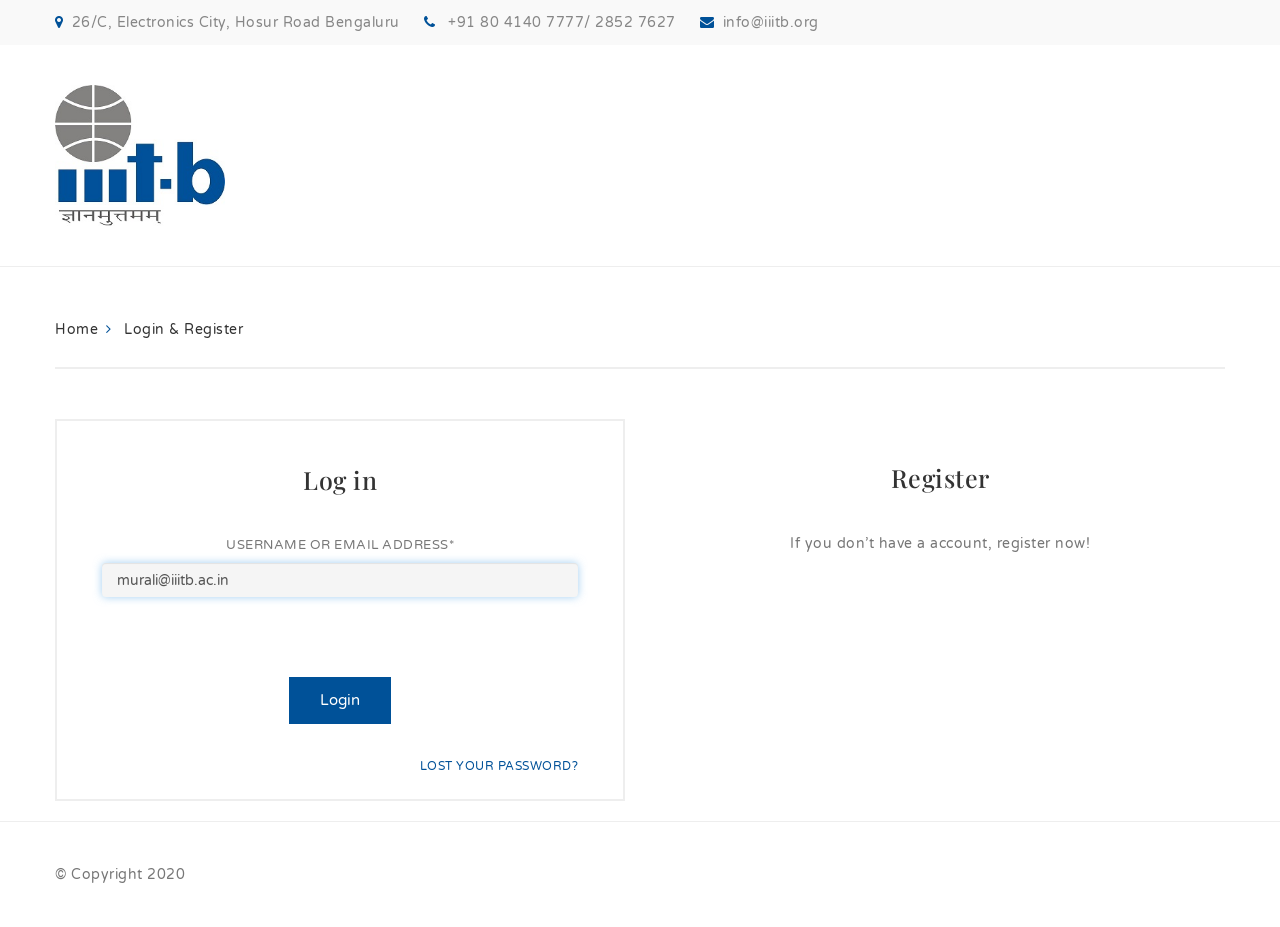
<file: target/erp-1.0-SNAPSHOT/index.html>
<!DOCTYPE html>
<html lang="en">
<head>
	<meta charset="UTF-8">
	<meta name="viewport" content="width=device-width, initial-scale=1.0">
	<title>Academic ERP</title>
	<link rel="stylesheet" type="text/css" href="assets/css/bootstrap.min.css" />
	<link rel="stylesheet" type="text/css" href="assets/css/jquery-ui.css" />
	<link rel="stylesheet" type="text/css" href="assets/css/font-awesome.min.css" />
	<link rel="stylesheet" type="text/css" href="assets/css/Pe-icon-7-stroke.css">
	<link href='https://fonts.googleapis.com/css?family=Playfair+Display:400,400italic' rel='stylesheet' type='text/css'>
	<link href='https://fonts.googleapis.com/css?family=Varela+Round' rel='stylesheet' type='text/css'>
	<link href='https://fonts.googleapis.com/css?family=Damion' rel='stylesheet' type='text/css'>
	<link rel="stylesheet" type="text/css" href="assets/css/style.css">
<body>
	<!-- HEADER -->
	<header class="header header-style">
		<div class="section-topbar">
			<div class="container">
				<div class="row">
					<div class="col-sm-12 left-topbar">
						<div class="text-contact"><i class="fa fa-map-marker"></i>26/C, Electronics City, Hosur Road Bengaluru </div>
						<div class="text-contact"><i class="fa fa-phone"></i> +91 80 4140 7777/ 2852 7627</div>
						<div class="text-contact"><i class="fa fa-envelope"></i><a href="mailto:info@themesun.abc">info@iiitb.org</a></div>
					</div>

				</div>
			</div>
		</div>
		<div class="section-main-header">
			<div class="hm-content-header">
				<div class="container">
					<div class="row">
						<div class="col-sm-2 left-main">
							<div class="logo">
		                        <a class="" title="Handmade logo" href="#">
		                        	<img alt="Logo" src="assets/images/logo.jpg">
		                    	</a>
		                    </div>
						</div>
						<!-- <div class="col-sm-8 text-right">
							
						</div> -->

                    </div>
				</div>
			</div>
			<div class="kt-mainmenu">

			</div>
		</div>
	</header>
	<!-- /HEADER -->
	<div class="main-wrapper">
		<div class="container">
			<div class="section-breadcrumb">
				<div class="breadcrumb">
					<a href="#">Home</a>
					<span>Login &amp; Register</span>
				</div>
			</div>
			<div class="main-container">
				<div class="kt-login-register">
					<div class="row">
						<div class="col-sm-6">
							<form action="#" class="login-form text-center" id="login-validation">
								<h3 class="title-form">Log in</h3>
								<div class="form-group">
									<label>USERNAME OR EMAIL ADDRESS*</label>
									<input type="email" id="email" class="form-control" placeholder="Email address" required autofocus>
								</div>
								<div class="form-group">
									<br>
									<br>
								</div>
								<div class="form-submit">
									<input type="submit" value="Login">
								</div>
								<a href="#" class="lost-password text-right">LOST YOUR PASSWORD?</a>
							</form>
						</div>
						<div class="col-sm-6">
							<div class="form-register text-center">
								<h3 class="title-form">Register</h3>
								<p>If you don’t have a account, register now!</p>
								<div class="msg-box error" id="login-alert" style="display: none">
									<span class="msg-box-icon pe-7s-flag"></span>
									<span class="box-text "id="error-message">INVALID EMAIL ADDRESS</span>
								</div>
							</div>
						</div>
					</div>
				</div>
			</div>
		</div>
	</div>

	<!-- FOOTER -->
	<div class="bottom-footer">
		<div class="container">
			<div class="row">
				<div class="coppyright col-sm-6">
					<p>© Copyright 2020 </p>
					<p></p>
				</div>
				<div class="card-support text-right col-sm-6">

				</div>
			</div>
		</div>
	</div>
	<!-- /FOOTER -->

	<script type="text/javascript" src="assets/js/jquery-2.1.4.min.js"></script>
	<script type="text/javascript" src="assets/js/jquery-ui.min.js"></script>

	<script type="text/javascript" src="assets/js/Modernizr.js"></script>

	<script type="text/javascript" src="assets/js/custom.js"></script>
	<script src="assets/js/login-validation.js"></script>
</body>
</html>
</file>
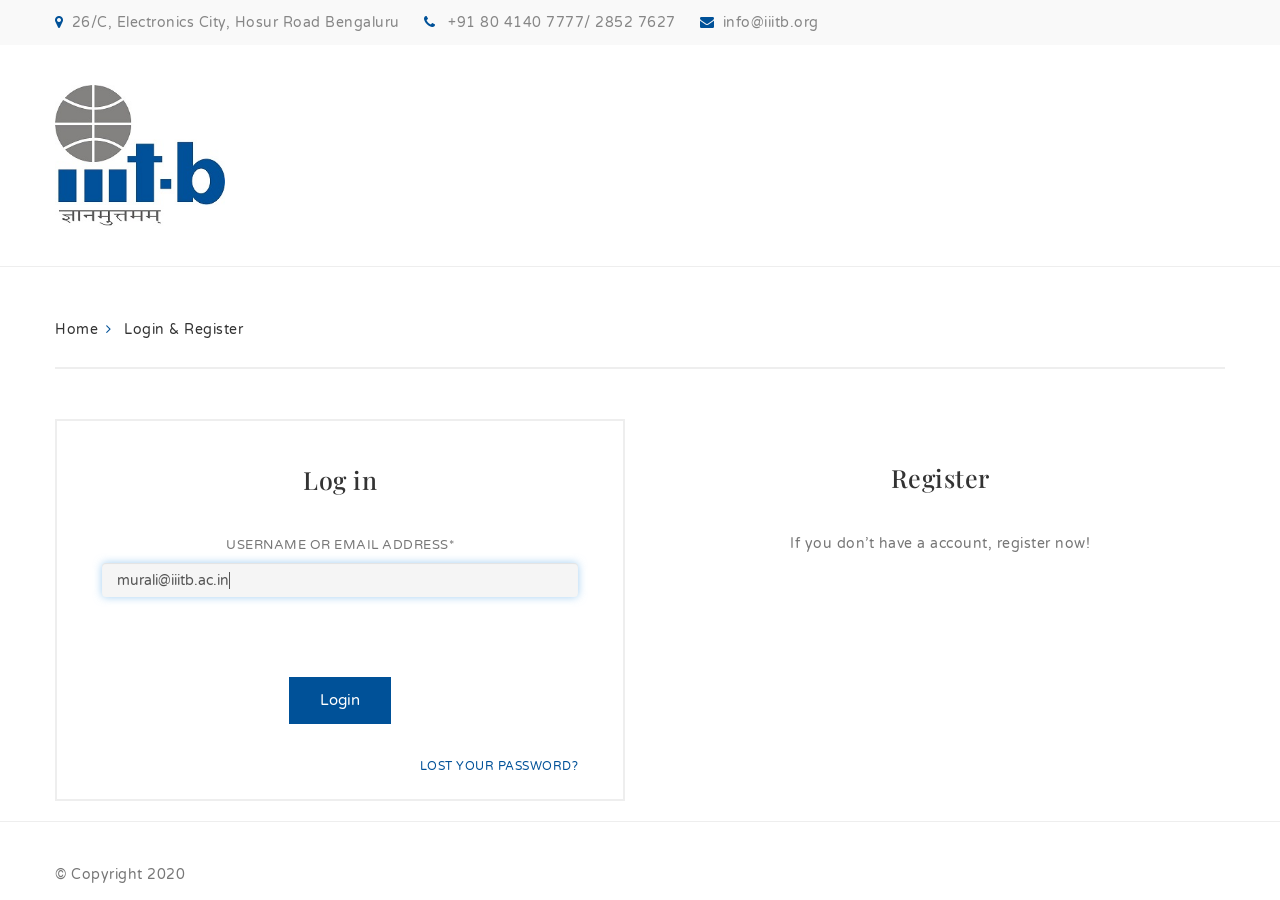
<file: target/erp-1.0-SNAPSHOT/employee.html>
<!DOCTYPE html>
<html lang="en">
<head>
	<meta charset="UTF-8">
	<meta name="viewport" content="width=device-width, initial-scale=1.0">
	<title>Academic ERP</title>
	<link rel="stylesheet" type="text/css" href="assets/css/bootstrap.min.css" />
	<link rel="stylesheet" type="text/css" href="assets/css/jquery-ui.css" />
	<link rel="stylesheet" type="text/css" href="assets/css/font-awesome.min.css" />
	<link rel="stylesheet" type="text/css" href="assets/css/Pe-icon-7-stroke.css">
	<link href='https://fonts.googleapis.com/css?family=Playfair+Display:400,400italic' rel='stylesheet' type='text/css'>
	<link href='https://fonts.googleapis.com/css?family=Varela+Round' rel='stylesheet' type='text/css'>
	<link href='https://fonts.googleapis.com/css?family=Damion' rel='stylesheet' type='text/css'>
	<link rel="stylesheet" type="text/css" href="assets/css/style.css">
<body>
	<!-- HEADER -->
	<header class="header header-style">
		<div class="section-topbar">
			<div class="container">
				<div class="row">
					<div class="col-sm-12 left-topbar">
						<div class="text-contact"><i class="fa fa-map-marker"></i>26/C, Electronics City, Hosur Road Bengaluru </div>
						<div class="text-contact"><i class="fa fa-phone"></i> +91 80 4140 7777/ 2852 7627</div>
						<div class="text-contact"><i class="fa fa-envelope"></i><a href="mailto:info@themesun.abc">info@iiitb.org</a></div>
					</div>

				</div>
			</div>
		</div>
		<div class="section-main-header">
			<div class="hm-content-header">
				<div class="container">
					<div class="row">
						<div class="col-sm-2 left-main">
							<div class="logo">
		                        <a class="" title="Handmade logo" href="#">
		                        	<img alt="Logo" src="assets/images/logo.jpg">
		                    	</a>
		                    </div>
						</div>
						<!-- <div class="col-sm-8 text-right">
						</div> -->

                    </div>
				</div>
			</div>
			<div class="kt-mainmenu">
				<div class="container">
					<div class="mainmenu-content">
						<div class="left-mainmenu">
							<span class="togole-menu-mobile"><i class="fa fa-bars"></i></span>
							<nav class="navigation">
								<ul class="main-menu">
									<li class="menu-item menu-parent">
										<a href="#" title="">HOME <span class="caret"></span></a>

									</li>

									<li class="menu-item menu-parent">
										<a href="#" title="" id="addTa">ADD TA <span class=" pe-7s-add-user"></span></a> </span>

									</li>
									<li class="menu-item menu-parent megamenu">
										<a href="#" title="" id="delTa">REMOVE TA <span class="caret"></span></a>

									</li>


									<li class="menu-item menu-parent">
										<a href="#" title="" id="listTa"> <span class="icon-list">
		                        		<i class="icon-bar"></i>
		                        		<i class="icon-bar"></i>
		                        		<i class="icon-bar"></i>
		                        	</span>LIST TA <span class="caret"></span></a>

									</li>



								</ul>
							</nav>
						</div>
						<div class="right-mainmenu">
							<nav class="navigation">
								<ul class="main-menu">
									<li class="menu-item menu-parent">

									<a href="#" title="" id="logout">LOGOUT <span class="caret"></span></a>

									</li>
								</ul>
							</nav>

						</div>
					</div>
				</div>
			</div>
		</div>
	</header>
	<!-- /HEADER -->
	<div class="main-wrapper">
		<div class="container">


			<div class="main-container has-sidebar">
				<div class="row">
						<div class="main-content main-right col-md-8 col-sm-8">
							<div class="addtadiv" id="addtadiv">
								<div class="msg-box info" id="addtadiv-success">
									<span class="msg-box-icon pe-7s-right-arrow"></span>
									<span class="box-text" id="addtadiv-success-msg"></span>
								</div>
								<div class="msg-box error" id="addtadiv-error">
									<span class="msg-box-icon pe-7s-flag"></span>
									<span class="box-text" id="addtadiv-error-msg"></span>
								</div>

								<form action="#" class="login-form text-center needs-validation-courses" id="addtaform" >
									<h3 class="title-form">ADD TA</h3>

									<div class="form-group">
										<label for="addta_courses">Courses</label>
										<select  id="addta_courses" required>
											<option value="">Choose...</option>
										</select>

									</div>

									<div class="form-group">
										<label for="addta_rollno">STUDENT ROLL NO*</label>
										<input class="form-control" id="addta_rollno" placeholder="" required type="text" value="">
									</div>
									<div class="form-group">
										<br>
										<br>
									</div>
									<div class="form-submit">
										<input type="submit" value="ADD TA">
									</div>

								</form>


							</div>

							<div class="deltadiv" id="deltadiv">
								<div class="msg-box info" id="deltadiv-success">
									<span class="msg-box-icon pe-7s-right-arrow"></span>
									<span class="box-text" id="deltadiv-success-msg">I AM MESSAGE BOX. CLICK EDIT BUTTON TO CHANGE THIS TEXT.</span>
								</div>
								<div class="msg-box error" id="deltadiv-error">
									<span class="msg-box-icon pe-7s-flag"></span>
									<span class="box-text" id="deltadiv-error-msg">I AM MESSAGE BOX. CLICK EDIT BUTTON TO CHANGE THIS TEXT.</span>
								</div>


								<form action="#" class="login-form text-center needs-validation-courses" id="deltaform" >
									<h3 class="title-form">REMOVE TA</h3>

									<div class="form-group">
										<label for="delta_courses">Courses</label>
										<select  id="delta_courses" required>
											<option value="">Choose...</option>

										</select>

									</div>

									<div class="form-group">
										<label for="delta_rollno">STUDENT ROLL NO*</label>
										<input class="form-control" id="delta_rollno" placeholder="" required type="text" value="">
									</div>
									<div class="form-group">
										<br>
										<br>
									</div>
									<div class="form-submit">
										<input type="submit" value="REMOVE TA">
									</div>

								</form>


							</div>

							<div class="listtadiv" id="listtadiv">
								<div class="msg-box info" id="listtadiv-success">
									<span class="msg-box-icon pe-7s-right-arrow"></span>
									<span class="box-text" id="listtadiv-success-msg">I AM MESSAGE BOX. CLICK EDIT BUTTON TO CHANGE THIS TEXT.</span>
								</div>
								<div class="msg-box error" id="listtadiv-error">
									<span class="msg-box-icon pe-7s-flag"></span>
									<span class="box-text" id="listtadiv-error-msg">I AM MESSAGE BOX. CLICK EDIT BUTTON TO CHANGE THIS TEXT.</span>
								</div>

								<form action="#" class="login-form text-center needs-validation-courses" id="listtaform" >
									<h3 class="title-form">LIST TA</h3>

									<div class="form-group">
										<label for="listta_courses">Courses</label>
										<select  id="listta_courses" required>
											<option value="">Choose...</option>
										</select>

									</div>

									<div class="form-group">
										<br>
										<br>
									</div>
									<div class="form-submit">
										<input type="submit" value="LIST TA">
									</div>

								</form>


								<div class="main-container">
									<table class="table-cart table-wishlist">
										<thead>
										<tr id="listta-data-heading">
											<th class="product-name">NAME</th>
											<th class="product-price">Roll NO</th>
											<th class="stock-status">Email</th>
										</tr>
										</thead>
										<tbody id="listta-data">

										</tbody>
									</table>

							</div>

								</div>

						</div>

						<div class="sidebar col-md-4 col-sm-4">
							<div class="widget widget-connect">
								<span>Get connected</span>
								<div class="group-share">
								</div>
							</div>
						</div>

				</div>
			</div>
		</div>
	</div>

	<!-- FOOTER -->
	<div class="bottom-footer">
		<div class="container">
			<div class="row">
				<div class="coppyright col-sm-6">
					<p>© Copyright 2020. </p>
					<p></p>
				</div>
				<div class="card-support text-right col-sm-6">

				</div>
			</div>
		</div>
	</div>
	<!-- /FOOTER -->
	<script type="text/javascript" src="assets/js/jquery-2.1.4.min.js"></script>
	<script type="text/javascript" src="assets/js/jquery-ui.min.js"></script>
	<script type="text/javascript" src="assets/js/Modernizr.js"></script>
	<script type="text/javascript" src="assets/js/custom.js"></script>
	<script src="assets/js/employee-request.js"></script>
</body>
</html>
</file>
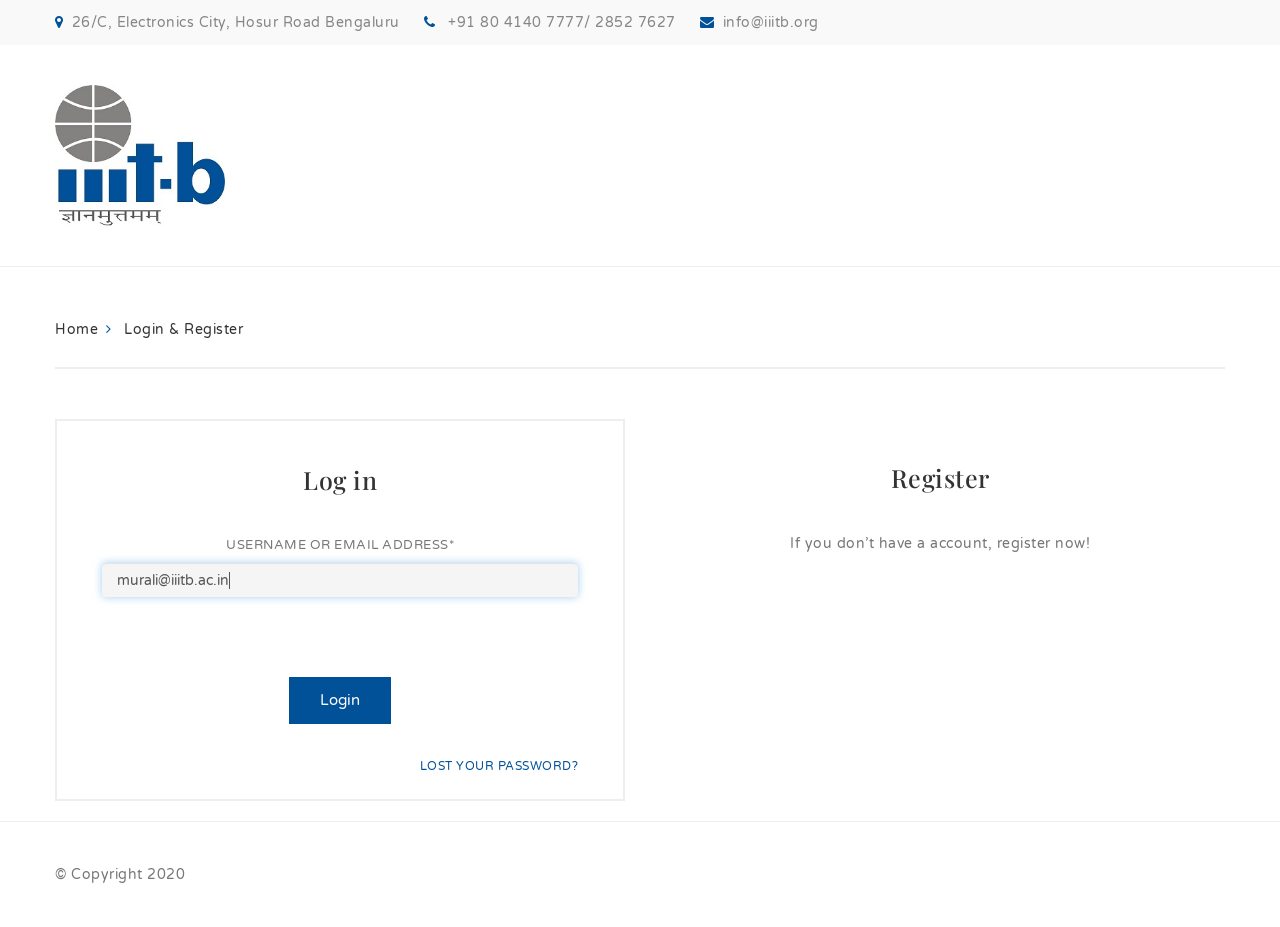
<file: target/erp-1.0-SNAPSHOT/student.html>
<!DOCTYPE html>
<html lang="en">
<head>
	<meta charset="UTF-8">
	<meta name="viewport" content="width=device-width, initial-scale=1.0">
	<title>Academic ERP</title>
	<link rel="stylesheet" type="text/css" href="assets/css/bootstrap.min.css" />
	<link rel="stylesheet" type="text/css" href="assets/css/jquery-ui.css" />
	<link rel="stylesheet" type="text/css" href="assets/css/font-awesome.min.css" />
	<link rel="stylesheet" type="text/css" href="assets/css/Pe-icon-7-stroke.css">
	<link href='https://fonts.googleapis.com/css?family=Playfair+Display:400,400italic' rel='stylesheet' type='text/css'>
	<link href='https://fonts.googleapis.com/css?family=Varela+Round' rel='stylesheet' type='text/css'>
	<link href='https://fonts.googleapis.com/css?family=Damion' rel='stylesheet' type='text/css'>
	<link rel="stylesheet" type="text/css" href="assets/css/style.css">
<body>
	<!-- HEADER -->
	<header class="header header-style">
		<div class="section-topbar">
			<div class="container">
				<div class="row">
					<div class="col-sm-12 left-topbar">
						<div class="text-contact"><i class="fa fa-map-marker"></i>26/C, Electronics City, Hosur Road Bengaluru </div>
						<div class="text-contact"><i class="fa fa-phone"></i> +91 80 4140 7777/ 2852 7627</div>
						<div class="text-contact"><i class="fa fa-envelope"></i><a href="mailto:info@themesun.abc">info@iiitb.org</a></div>
					</div>

				</div>
			</div>
		</div>
		<div class="section-main-header">
			<div class="hm-content-header">
				<div class="container">
					<div class="row">
						<div class="col-sm-2 left-main">
							<div class="logo">
		                        <a class="" title="Handmade logo" href="#">
		                        	<img alt="Logo" src="assets/images/logo.jpg">
		                    	</a>
		                    </div>
						</div>
						<!-- <div class="col-sm-8 text-right">
						</div> -->

                    </div>
				</div>
			</div>
			<div class="kt-mainmenu">
				<div class="container">
					<div class="mainmenu-content">
						<div class="left-mainmenu">
							<span class="togole-menu-mobile"><i class="fa fa-bars"></i></span>
							<nav class="navigation">
								<ul class="main-menu">
									<li class="menu-item menu-parent">
										<a href="#" title="">HOME <span class="caret"></span></a>

									</li>

									<li class="menu-item menu-parent">
										<a href="#" title="" id="listTa"> <span class="icon-list">
		                        		<i class="icon-bar"></i>
		                        		<i class="icon-bar"></i>
		                        		<i class="icon-bar"></i>
		                        	</span>LIST TA <span class="caret"></span></a>

									</li>

								</ul>
							</nav>
						</div>
						<div class="right-mainmenu">
							<nav class="navigation">
								<ul class="main-menu">
									<li class="menu-item menu-parent">

									<a href="#" title="" id="logout">LOGOUT <span class="caret"></span></a>

									</li>
								</ul>
							</nav>

						</div>
					</div>
				</div>
			</div>
		</div>
	</header>
	<!-- /HEADER -->
	<div class="main-wrapper">
		<div class="container">


			<div class="main-container has-sidebar">
				<div class="row">
						<div class="main-content main-right col-md-8 col-sm-8">


							<div class="liststudiv" id="liststudiv">
								<div class="msg-box info" id="liststudiv-success">
									<span class="msg-box-icon pe-7s-right-arrow"></span>
									<span class="box-text" id="liststudiv-success-msg">I AM MESSAGE BOX. CLICK EDIT BUTTON TO CHANGE THIS TEXT.</span>
								</div>
								<div class="msg-box error" id="liststudiv-error">
									<span class="msg-box-icon pe-7s-flag"></span>
									<span class="box-text" id="liststudiv-error-msg">I AM MESSAGE BOX. CLICK EDIT BUTTON TO CHANGE THIS TEXT.</span>
								</div>

								<form action="#" class="login-form text-center needs-validation-courses" id="liststuform" >
									<h3 class="title-form">TA Courses</h3>

									<div class="form-group">
										<label for="listta_courses">Courses</label>
										<select  id="listta_courses" required>
											<option value="">Choose...</option>
										</select>

									</div>

									<div class="form-group">
										<br>
										<br>
									</div>
									<div class="form-submit">
										<input type="submit" value="LIST ENROLLED STUDENTS">
									</div>

								</form>


								<div class="main-container">
									<table class="table-cart table-wishlist">
										<thead>
										<tr id="listStu-data-heading">
											<th class="product-name">NAME</th>
											<th class="product-price">Roll NO</th>
											<th class="stock-status">Email</th>
											<th class="stock-status">Grade</th>
										</tr>
										</thead>
										<tbody id="listStu-data">

										</tbody>
									</table>

							</div>

								</div>

						</div>

						<div class="sidebar col-md-4 col-sm-4">
							<div class="widget widget-connect">
								<span>Get connected</span>
								<div class="group-share">
								</div>
							</div>
						</div>

				</div>
			</div>
		</div>
	</div>

	<!-- FOOTER -->
	<div class="bottom-footer">
		<div class="container">
			<div class="row">
				<div class="coppyright col-sm-6">
					<p>© Copyright 2020. </p>
					<p></p>
				</div>
				<div class="card-support text-right col-sm-6">

				</div>
			</div>
		</div>
	</div>
	<!-- /FOOTER -->
	<script type="text/javascript" src="assets/js/jquery-2.1.4.min.js"></script>
	<script type="text/javascript" src="assets/js/jquery-ui.min.js"></script>

	<script type="text/javascript" src="assets/js/Modernizr.js"></script>

	<script type="text/javascript" src="assets/js/custom.js"></script>
	<script src="assets/js/student-request.js"></script>
</body>
</html>
</file>
<file: target/erp-1.0-SNAPSHOT/assets/css/Pe-icon-7-stroke.css>
@font-face {
	font-family: 'Pe-icon-7-stroke';
	src:url('../fonts/Pe-icon-7-stroke.eot?d7yf1v');
	src:url('../fonts/Pe-icon-7-stroke.eot?#iefixd7yf1v') format('embedded-opentype'),
		url('../fonts/Pe-icon-7-stroke.woff?d7yf1v') format('woff'),
		url('../fonts/Pe-icon-7-stroke.ttf?d7yf1v') format('truetype'),
		url('../fonts/Pe-icon-7-stroke.svg?d7yf1v#Pe-icon-7-stroke') format('svg');
	font-weight: normal;
	font-style: normal;
}

[class^="pe-7s-"], [class*=" pe-7s-"] {
	font-family: 'Pe-icon-7-stroke';
	speak: none;
	font-style: normal;
	font-weight: normal;
	font-variant: normal;
	text-transform: none;
	line-height: 1;

	/* Better Font Rendering =========== */
	-webkit-font-smoothing: antialiased;
	-moz-osx-font-smoothing: grayscale;
}

.pe-7s-album:before {
	content: "\e6aa";
}
.pe-7s-arc:before {
	content: "\e6ab";
}
.pe-7s-back-2:before {
	content: "\e6ac";
}
.pe-7s-bandaid:before {
	content: "\e6ad";
}
.pe-7s-car:before {
	content: "\e6ae";
}
.pe-7s-diamond:before {
	content: "\e6af";
}
.pe-7s-door-lock:before {
	content: "\e6b0";
}
.pe-7s-eyedropper:before {
	content: "\e6b1";
}
.pe-7s-female:before {
	content: "\e6b2";
}
.pe-7s-gym:before {
	content: "\e6b3";
}
.pe-7s-hammer:before {
	content: "\e6b4";
}
.pe-7s-headphones:before {
	content: "\e6b5";
}
.pe-7s-helm:before {
	content: "\e6b6";
}
.pe-7s-hourglass:before {
	content: "\e6b7";
}
.pe-7s-leaf:before {
	content: "\e6b8";
}
.pe-7s-magic-wand:before {
	content: "\e6b9";
}
.pe-7s-male:before {
	content: "\e6ba";
}
.pe-7s-map-2:before {
	content: "\e6bb";
}
.pe-7s-next-2:before {
	content: "\e6bc";
}
.pe-7s-paint-bucket:before {
	content: "\e6bd";
}
.pe-7s-pendrive:before {
	content: "\e6be";
}
.pe-7s-photo:before {
	content: "\e6bf";
}
.pe-7s-piggy:before {
	content: "\e6c0";
}
.pe-7s-plugin:before {
	content: "\e6c1";
}
.pe-7s-refresh-2:before {
	content: "\e6c2";
}
.pe-7s-rocket:before {
	content: "\e6c3";
}
.pe-7s-settings:before {
	content: "\e6c4";
}
.pe-7s-shield:before {
	content: "\e6c5";
}
.pe-7s-smile:before {
	content: "\e6c6";
}
.pe-7s-usb:before {
	content: "\e6c7";
}
.pe-7s-vector:before {
	content: "\e6c8";
}
.pe-7s-wine:before {
	content: "\e6c9";
}
.pe-7s-cloud-upload:before {
	content: "\e68a";
}
.pe-7s-cash:before {
	content: "\e68c";
}
.pe-7s-close:before {
	content: "\e680";
}
.pe-7s-bluetooth:before {
	content: "\e68d";
}
.pe-7s-cloud-download:before {
	content: "\e68b";
}
.pe-7s-way:before {
	content: "\e68e";
}
.pe-7s-close-circle:before {
	content: "\e681";
}
.pe-7s-id:before {
	content: "\e68f";
}
.pe-7s-angle-up:before {
	content: "\e682";
}
.pe-7s-wristwatch:before {
	content: "\e690";
}
.pe-7s-angle-up-circle:before {
	content: "\e683";
}
.pe-7s-world:before {
	content: "\e691";
}
.pe-7s-angle-right:before {
	content: "\e684";
}
.pe-7s-volume:before {
	content: "\e692";
}
.pe-7s-angle-right-circle:before {
	content: "\e685";
}
.pe-7s-users:before {
	content: "\e693";
}
.pe-7s-angle-left:before {
	content: "\e686";
}
.pe-7s-user-female:before {
	content: "\e694";
}
.pe-7s-angle-left-circle:before {
	content: "\e687";
}
.pe-7s-up-arrow:before {
	content: "\e695";
}
.pe-7s-angle-down:before {
	content: "\e688";
}
.pe-7s-switch:before {
	content: "\e696";
}
.pe-7s-angle-down-circle:before {
	content: "\e689";
}
.pe-7s-scissors:before {
	content: "\e697";
}
.pe-7s-wallet:before {
	content: "\e600";
}
.pe-7s-safe:before {
	content: "\e698";
}
.pe-7s-volume2:before {
	content: "\e601";
}
.pe-7s-volume1:before {
	content: "\e602";
}
.pe-7s-voicemail:before {
	content: "\e603";
}
.pe-7s-video:before {
	content: "\e604";
}
.pe-7s-user:before {
	content: "\e605";
}
.pe-7s-upload:before {
	content: "\e606";
}
.pe-7s-unlock:before {
	content: "\e607";
}
.pe-7s-umbrella:before {
	content: "\e608";
}
.pe-7s-trash:before {
	content: "\e609";
}
.pe-7s-tools:before {
	content: "\e60a";
}
.pe-7s-timer:before {
	content: "\e60b";
}
.pe-7s-ticket:before {
	content: "\e60c";
}
.pe-7s-target:before {
	content: "\e60d";
}
.pe-7s-sun:before {
	content: "\e60e";
}
.pe-7s-study:before {
	content: "\e60f";
}
.pe-7s-stopwatch:before {
	content: "\e610";
}
.pe-7s-star:before {
	content: "\e611";
}
.pe-7s-speaker:before {
	content: "\e612";
}
.pe-7s-signal:before {
	content: "\e613";
}
.pe-7s-shuffle:before {
	content: "\e614";
}
.pe-7s-shopbag:before {
	content: "\e615";
}
.pe-7s-share:before {
	content: "\e616";
}
.pe-7s-server:before {
	content: "\e617";
}
.pe-7s-search:before {
	content: "\e618";
}
.pe-7s-film:before {
	content: "\e6a5";
}
.pe-7s-science:before {
	content: "\e619";
}
.pe-7s-disk:before {
	content: "\e6a6";
}
.pe-7s-ribbon:before {
	content: "\e61a";
}
.pe-7s-repeat:before {
	content: "\e61b";
}
.pe-7s-refresh:before {
	content: "\e61c";
}
.pe-7s-add-user:before {
	content: "\e6a9";
}
.pe-7s-refresh-cloud:before {
	content: "\e61d";
}
.pe-7s-paperclip:before {
	content: "\e69c";
}
.pe-7s-radio:before {
	content: "\e61e";
}
.pe-7s-note2:before {
	content: "\e69d";
}
.pe-7s-print:before {
	content: "\e61f";
}
.pe-7s-network:before {
	content: "\e69e";
}
.pe-7s-prev:before {
	content: "\e620";
}
.pe-7s-mute:before {
	content: "\e69f";
}
.pe-7s-power:before {
	content: "\e621";
}
.pe-7s-medal:before {
	content: "\e6a0";
}
.pe-7s-portfolio:before {
	content: "\e622";
}
.pe-7s-like2:before {
	content: "\e6a1";
}
.pe-7s-plus:before {
	content: "\e623";
}
.pe-7s-left-arrow:before {
	content: "\e6a2";
}
.pe-7s-play:before {
	content: "\e624";
}
.pe-7s-key:before {
	content: "\e6a3";
}
.pe-7s-plane:before {
	content: "\e625";
}
.pe-7s-joy:before {
	content: "\e6a4";
}
.pe-7s-photo-gallery:before {
	content: "\e626";
}
.pe-7s-pin:before {
	content: "\e69b";
}
.pe-7s-phone:before {
	content: "\e627";
}
.pe-7s-plug:before {
	content: "\e69a";
}
.pe-7s-pen:before {
	content: "\e628";
}
.pe-7s-right-arrow:before {
	content: "\e699";
}
.pe-7s-paper-plane:before {
	content: "\e629";
}
.pe-7s-delete-user:before {
	content: "\e6a7";
}
.pe-7s-paint:before {
	content: "\e62a";
}
.pe-7s-bottom-arrow:before {
	content: "\e6a8";
}
.pe-7s-notebook:before {
	content: "\e62b";
}
.pe-7s-note:before {
	content: "\e62c";
}
.pe-7s-next:before {
	content: "\e62d";
}
.pe-7s-news-paper:before {
	content: "\e62e";
}
.pe-7s-musiclist:before {
	content: "\e62f";
}
.pe-7s-music:before {
	content: "\e630";
}
.pe-7s-mouse:before {
	content: "\e631";
}
.pe-7s-more:before {
	content: "\e632";
}
.pe-7s-moon:before {
	content: "\e633";
}
.pe-7s-monitor:before {
	content: "\e634";
}
.pe-7s-micro:before {
	content: "\e635";
}
.pe-7s-menu:before {
	content: "\e636";
}
.pe-7s-map:before {
	content: "\e637";
}
.pe-7s-map-marker:before {
	content: "\e638";
}
.pe-7s-mail:before {
	content: "\e639";
}
.pe-7s-mail-open:before {
	content: "\e63a";
}
.pe-7s-mail-open-file:before {
	content: "\e63b";
}
.pe-7s-magnet:before {
	content: "\e63c";
}
.pe-7s-loop:before {
	content: "\e63d";
}
.pe-7s-look:before {
	content: "\e63e";
}
.pe-7s-lock:before {
	content: "\e63f";
}
.pe-7s-lintern:before {
	content: "\e640";
}
.pe-7s-link:before {
	content: "\e641";
}
.pe-7s-like:before {
	content: "\e642";
}
.pe-7s-light:before {
	content: "\e643";
}
.pe-7s-less:before {
	content: "\e644";
}
.pe-7s-keypad:before {
	content: "\e645";
}
.pe-7s-junk:before {
	content: "\e646";
}
.pe-7s-info:before {
	content: "\e647";
}
.pe-7s-home:before {
	content: "\e648";
}
.pe-7s-help2:before {
	content: "\e649";
}
.pe-7s-help1:before {
	content: "\e64a";
}
.pe-7s-graph3:before {
	content: "\e64b";
}
.pe-7s-graph2:before {
	content: "\e64c";
}
.pe-7s-graph1:before {
	content: "\e64d";
}
.pe-7s-graph:before {
	content: "\e64e";
}
.pe-7s-global:before {
	content: "\e64f";
}
.pe-7s-gleam:before {
	content: "\e650";
}
.pe-7s-glasses:before {
	content: "\e651";
}
.pe-7s-gift:before {
	content: "\e652";
}
.pe-7s-folder:before {
	content: "\e653";
}
.pe-7s-flag:before {
	content: "\e654";
}
.pe-7s-filter:before {
	content: "\e655";
}
.pe-7s-file:before {
	content: "\e656";
}
.pe-7s-expand1:before {
	content: "\e657";
}
.pe-7s-exapnd2:before {
	content: "\e658";
}
.pe-7s-edit:before {
	content: "\e659";
}
.pe-7s-drop:before {
	content: "\e65a";
}
.pe-7s-drawer:before {
	content: "\e65b";
}
.pe-7s-download:before {
	content: "\e65c";
}
.pe-7s-display2:before {
	content: "\e65d";
}
.pe-7s-display1:before {
	content: "\e65e";
}
.pe-7s-diskette:before {
	content: "\e65f";
}
.pe-7s-date:before {
	content: "\e660";
}
.pe-7s-cup:before {
	content: "\e661";
}
.pe-7s-culture:before {
	content: "\e662";
}
.pe-7s-crop:before {
	content: "\e663";
}
.pe-7s-credit:before {
	content: "\e664";
}
.pe-7s-copy-file:before {
	content: "\e665";
}
.pe-7s-config:before {
	content: "\e666";
}
.pe-7s-compass:before {
	content: "\e667";
}
.pe-7s-comment:before {
	content: "\e668";
}
.pe-7s-coffee:before {
	content: "\e669";
}
.pe-7s-cloud:before {
	content: "\e66a";
}
.pe-7s-clock:before {
	content: "\e66b";
}
.pe-7s-check:before {
	content: "\e66c";
}
.pe-7s-chat:before {
	content: "\e66d";
}
.pe-7s-cart:before {
	content: "\e66e";
}
.pe-7s-camera:before {
	content: "\e66f";
}
.pe-7s-call:before {
	content: "\e670";
}
.pe-7s-calculator:before {
	content: "\e671";
}
.pe-7s-browser:before {
	content: "\e672";
}
.pe-7s-box2:before {
	content: "\e673";
}
.pe-7s-box1:before {
	content: "\e674";
}
.pe-7s-bookmarks:before {
	content: "\e675";
}
.pe-7s-bicycle:before {
	content: "\e676";
}
.pe-7s-bell:before {
	content: "\e677";
}
.pe-7s-battery:before {
	content: "\e678";
}
.pe-7s-ball:before {
	content: "\e679";
}
.pe-7s-back:before {
	content: "\e67a";
}
.pe-7s-attention:before {
	content: "\e67b";
}
.pe-7s-anchor:before {
	content: "\e67c";
}
.pe-7s-albums:before {
	content: "\e67d";
}
.pe-7s-alarm:before {
	content: "\e67e";
}
.pe-7s-airplay:before {
	content: "\e67f";
}
</file>
<file: target/erp-1.0-SNAPSHOT/assets/css/style.css>
/*------------------------------------------------------------------/*
Theme name :	Handmade 
Author 	   : Kute Theme
Version    :	1.0
Last change:	14/01/2016 
/*-------------------
[Table of contents]
1. Body
	2. Header / 9 style
		2.1. Top header /.section-topbar
		2.2. Main header /.section-main-header
			2.2.2 Content header /.hm-content-header
			2.2.1 Main menu /.kt-mainmenu
	3. Top page(banner-home or banner-page, breadcrumbs)
	4.  Main container / .main-container
		4.1. Inner content /.main-content
		3.2. Sidebar / .sidebar
	4. Footer / footer
		4.1 Top footer/.footer-top
		4.2 Footer widget/ .widget-footer
		4.2 Bottom footer/.bottom-footer
[Color codes]
	Background:	#ffffff
	Body Color : #777777
	Accent color: #005198
[Typography]
	Body:		14px/25px Varela Round, sans-serif;
	Heading:	Playfair Display, sans-serif;
	Input, textarea: 14px/25px Varela Round, sans-serif;
	Sidebar heading:	22px Playfair Display;
[Component module]
	/*	TYPOGRAPHY  */
	/* 	PAGE BANNER -BREADCRUMB */
	/*	HEADER		*/
	/*	FOOTER 		*/
	/*	SHORTCODE */
	/*	SIDEBAR	*/
	/* 	PORTFOLIO */
	/*	SHOP 	*/
	/*	BLOG 	*/
	/*	HOME SLIDE */
	/*	OTHER	*/
	/* 	RESPONSIVE 	*/
/*-------------------------------------------------------------------*/
/* -----------------------
		TYPOGRAPHY
------------------------ */

body{
	font-family: 'Varela Round', sans-serif;
	font-size: 14px;
	line-height: 25px;
	color: #777777;
	letter-spacing: 0.5px;
}
a{
	color: #005198;
	-webkit-transition: all 0.3s ease 0s;
	-o-transition: all 0.3s ease 0s;
	transition: all 0.3s ease 0s;
	text-decoration: none;
}
a:hover, a:focus{
	color: inherit;
	outline: none;
	text-decoration: none;
}
p{margin-bottom: 20px}
img{max-width: 100%}
h1,h2,h3,h4,h5,h6{
	color: #333333;
	font-family: 'Playfair Display', serif;
	margin-top: 0;
	margin-bottom: 15px;
}
h1{font-size: 36px;}
h2{font-size: 30px;}
h3{font-size: 25px;}
h4{font-size: 18px;}
h5{font-size: 14px;}
h6{font-size: 12px;}
ul,ol{padding: 0;margin: 0}
ul ul, ol ol, ul ol, ol ul{padding-left: 35px}
.fa{line-height: inherit;}
iframe{
	max-width: 100%;
}
::-webkit-input-placeholder {
   color: inherit;
   opacity: 1;
}
:-moz-placeholder {
  color: inherit;
   opacity: 1;
}
::-moz-placeholder {
   color: inherit;
   opacity: 1;
}
:-ms-input-placeholder {  
   color: inherit;
   opacity: 1;
}
.title-ss{
	font-size: 32px;
	line-height: 36px;
	margin-bottom: 60px;
}
.damion{
	font-family: 'Damion', cursive;
}
.title-blocktext{
	display: block;
	margin-bottom: 10px;
}
.color-recent{
	color: #005198;
}
/* Select */


/* Page */
.main-container{
	padding: 50px 0 0;
}
/* ------------------------
	PAGE BANNER -BREADCRUMB
------------------------ */
.banner-page{
	background-image: url(../images/banner-page.jpg);
	background-position: center;
	background-size: cover;
	background-repeat: no-repeat;
	height: 230px; 
	position: relative;
}
.banner-page .title-page{
	text-align: center;
	width: 100%;
	position: absolute;
	top: 50%;
	left: 0;
	-webkit-transform: translateY(-50%);
	-ms-transform: translateY(-50%);
	-o-transform: translateY(-50%);
	transform: translateY(-50%);
}
.banner-page .title-page h2{display: inline-block;font-size: 32px;}
/* Breadcrumb */
.section-breadcrumb{
	padding: 25px 0;
	border-bottom: 2px solid #eeeeee;
}
.breadcrumb{
	color: #333333;
	text-transform: capitalize;
	background-color: transparent;
	padding: 0;
	-webkit-border-radius: 0;
	-moz-border-radius: 0;
	-ms-border-radius: 0;
	-o-border-radius: 0;
	border-radius: 0;
	margin: 0;
}
.breadcrumb a{
	color: inherit;
}
.breadcrumb a:hover{color: #005198;}
.breadcrumb a:after{
	content: "\f105";
	font-family: 'FontAwesome';
	color: #005198;
	display: inline-block;
	margin: 0 8px;
}
/* ------------------------
		HEADER
------------------------ */
.header .left-topbar .kt-language,
.header .left-topbar .kt-currency{
	float: left;
}
.header .right-topbar .kt-messega,
.header .right-topbar .kt-menutop{
	float: right;
}
.section-topbar{
	color: #858585;
	line-height: 25px;
}
.kt-menutop{
	margin-left: 15px; 
	padding: 13px 0;
}
.kt-menutop li{
	display: inline-block;
	list-style: none;
	color: inherit;
}
.kt-menutop li a{
	color: inherit;
	display: inline-block;
	line-height: 18px;
	padding: 0 14px;
	border-left: 1px solid #cccccc;
}
.kt-messega{
	padding: 13px 0;
	color: #005198;
	display: inline-block;
}
.kt-menutop li a:hover{color: #005198}
.kt-language, .kt-currency{
	padding: 13px 0;
	margin-right: 20px;
	display: inline-block;
	position: relative;
}
.dropdown-menu {
  border: 2px solid #eeeeee;
  border-radius: 0;
  box-shadow: none;
}
.kt-language a,
.kt-currency a{
	color: inherit;
}
.kt-language .toggle-dropdown .fa,
.kt-currency .toggle-dropdown .fa{
	color: #005198;
	margin-left: 5px;
}
.section-main-header .hm-content-header{
	border-bottom: 1px solid #eeeeee;
	padding: 40px 0px;
}
.hm-content-header .infosupport-shoppingcart{
	float: right;
	padding: 10px 0;
}
.infosupport-shoppingcart{
	display: inline-block;
	margin-top: 20px;
}
/* Form search cat */
.hm-form-search{
	display: inline-block;
	border: 2px solid #efefef;
	width: 620px;
	max-width: 100%;
	text-align: left;
	margin-top: 20px;
}
.hm-form-search .form-search{
	float: left;
	width: 70%
}
.hm-form-search .form-search input[type="text"]{
	border: none;
}
.hm-form-search .chosen-container{width: 30%!important}
.hm-form-search .chosen-container .chosen-single{
	border: none;
	font-size: 15px;
	color: #333333;
	height: auto;
	padding: 10px 12px;
	border-left: 2px solid #efefef;
}
.hm-form-search .chosen-container-single .chosen-single div b:after{
	line-height: 45px;
}
.form-search{
	display: table;
}
.form-search input[type="text"]{
	padding: 10px 20px;
	color: #bababa;
	display: table-cell;
	width: 100%;
	background: transparent;
}
.form-search > span{
	display: table-cell;
	vertical-align: middle;
	width: 1%;
}
.form-search button{
	background: none;
	border: none;
	padding: 10px 13px;
	font-size: 16px;
	color: #005198;
	width: 50px;
}
.chosen-container .chosen-drop{
	border-color: #eeeeee;
	box-shadow: none;
	-webkit-border-radius: 0;
	-moz-border-radius: 0;
	-ms-border-radius: 0;
	-o-border-radius: 0;
	border-radius: 0;
}
.chosen-container-single .chosen-search input[type="text"]{
	border-color: #eeeeee;
}
.hm-form-search .chosen-container .chosen-drop{
	border-width: 0 2px 2px 2px;
	width: 101%;
}
/* Cart-support */
.infosupport-shoppingcart > div {
  display: inline-block;
  position: relative;
}
.infosupport-shoppingcart > div:after{
	content: "";
	height: 25px;
	width: 1px;
	background-color: #cccccc;
	display: inline-block;
	margin: 0 10px -7px;
}
.infosupport-shoppingcart > div:last-child:after{
	display: none;
}
.text-contact{color: #868686}
.text-contact .fa{
	color: #005198;
	font-size: 14px;
	margin-right: 8px;
}
.kt-shopping-cart{
	position: relative;
}
.kt-shopping-cart .icon-cart{
	display: inline-block;
	cursor: pointer;
}
.kt-shopping-cart .price{
	display: inline-block;
	font-size: 16px;
	color: #3f3f3f;
}
.kt-shopping-cart .icon-cart .fa{
	font-size: 22px;
	color: #005198;
}
.kt-shopping-cart .icon-cart .number-pro{
	width: 16px;
	height: 16px;
	line-height: 16px;
	color: #ffffff;
	background-color: #333333;
	font-size: 8px;
	text-align: center;
	-webkit-border-radius: 50%;
	-moz-border-radius: 50%;
	-ms-border-radius: 50%;
	-o-border-radius: 50%;
	border-radius: 50%;
	position: relative;
	top: -16px;
	left: -8px;
	display: inline-block;
}
.kt-shopping-cart .shopping-cart-head{
	display: none;
	position: absolute;
	right: 0;
	top: 160%;
	border: 2px solid #eeeeee;
	padding: 20px;
	min-width: 370px;
	background-color: #ffffff;
	z-index: 50;
	text-align: left;
}
.widget-shopping-cart .list-products li{
	position: relative;
}
.widget-shopping-cart .list-products li .edit-remove-item{
	position: absolute;
	right: 0;
	top: 20px;
}
.widget-shopping-cart .list-products li .edit-remove-item a{
	color: inherit;
	display: inline-block;
	margin-left: 10px;
	font-size: 18px;
}
.widget-shopping-cart .list-products li .edit-remove-item a:hover{
	color: #005198;
}
.widget-shopping-cart .buttons {
  border-top: 1px solid #eeeeee;
  margin: 0;
  padding: 25px 0;
  text-align: center;
}
.widget-shopping-cart .buttons .kt-buttons{
	padding: 10px 20px;
	margin: 0 5px;
}
/* Main menu */
.kt-mainmenu .mainmenu-content{
	border-bottom: 2px solid #005198;
	display: table;
	width: 100%;
}
.kt-mainmenu .mainmenu-content .right-mainmenu{
	display: table-cell;
	text-align: right;
	vertical-align: middle;
}
.kt-mainmenu .mainmenu-content .left-mainmenu{
	display: table-cell;
	vertical-align: middle;
	text-align: left;
}
.kt-social li{
	list-style: none;
	display: inline-block;
	margin-left: 8px;
}
.kt-mainmenu .navigation li{
	list-style: none;
	position: relative;
}
.kt-mainmenu .navigation li a{
	color: #333333;
	display: inline-block;
	position: relative;
}
.kt-mainmenu .navigation li a:hover{
	color: #005198;
}
.navigation .main-menu > li{
	display: inline-block;
	text-transform: uppercase;
}
.navigation .main-menu > li:first-child > a{padding-left: 0;}
.navigation .main-menu > li > a{
	text-transform: uppercase;
	padding: 28px 20px
}
.navigation .menu-parent .sub-menu{
	border: 2px solid #eeeeee;
	background-color: #ffffff;
	left: 0;
	min-width: 250px;
	opacity: 0;
	padding:0;
	position: absolute;
	text-align: left;
	top: 100%;
	-webkit-transform: translateY(50px);
	-ms-transform: translateY(50px);
	-o-transform: translateY(50px);
	transform: translateY(50px);
	-webkit-transition: all 0.3s ease 0s;
	-o-transition: all 0.3s ease 0s;
	transition: all 0.3s ease 0s;
	visibility: hidden;
	z-index: 10;
	margin-top: 2px;
}
.navigation .menu-parent .sub-menu .sub-menu{
	left: 100%;
	top: 0;
	margin-top: 0;
}
.navigation .menu-parent.sub-menu-open > .sub-menu{
	opacity: 1;
	-webkit-transform: translateY(0);
	-ms-transform: translateY(0);
	-o-transform: translateY(0);
	transform: translateY(0);
	visibility: visible;
}
.kt-mainmenu .mainmenu-content{
	position: relative;
}
.kt-mainmenu .navigation li.megamenu{
	position: static;
}
.navigation .menu-parent.megamenu .sub-menu{
	padding: 15px;
	margin-top: 0;
	width: 1170px;
	max-width: 100%;
}
.navigation li.menu-parent > a > .caret{
	border: medium none;
    cursor: pointer;
    height: 24px;
    line-height: 24px;
    margin: 0;
    position: absolute;
    right: 0px;
    text-align: center;
    top: 50%;
    -webkit-transform: translateY(-50%);
    -ms-transform: translateY(-50%);
    -o-transform: translateY(-50%);
    transform: translateY(-50%);
    width: 24px;
}
.navigation li a .caret:after{
	font-family: 'FontAwesome';
}
.navigation > .main-menu > li > a .caret:after{
	content: "\f107";
}
.navigation  .main-menu .sub-menu li > a > .caret:after{
	content: "\f178";
}
.navigation .main-menu .sub-menu li,
.navigation .main-menu .sub-menu{
	text-transform: none;
}
.navigation .sub-menu li.menu-item{
	line-height: 45px;
	padding: 0 15px;
}
.navigation .sub-menu li.menu-item > a{
	border-bottom: 1px solid #eeeeee;
	display: block;
	-webkit-transition: all 0.3s ease 0s;
	-o-transition: all 0.3s ease 0s;
	transition: all 0.3s ease 0s;
}
.navigation .sub-menu li.menu-item:last-child > a{
	border-bottom: none;
}
.navigation .sub-menu li.menu-item:hover > a{
	padding-left: 20px;
}
.megamenu .widget .title-widget{
	font-size: 22px;
	border-bottom: 1px solid #eeeeee;
	margin-bottom: 10px;
	text-transform: none;
	line-height: 35px;
	font-family: inherit;
}
.megamenu ul{
	padding: 0;
}
.sub-menu li a .fa {
  color: #005198;
  font-size: 12px;
  margin-right: 12px;
}
.sub-menu li a:hover{
	padding-left: 20px;
}
.megamenu .widget-menu ul li{
	line-height: 40px;
}
.megamenu .widget-menu ul li a:hover{
	text-decoration: none;
}
.megamenu .sub-menu.bg-megamenu{
	background-image: url(../images/bg-megamenu.png);
	background-repeat: no-repeat;
	background-position: right bottom;
}
/* Menu image */
.list-menu-image{overflow: hidden;}
.list-menu-image .menu-image-item{
	display: inline-block;
	width: 20%;
	padding: 0 9px;
	float: left;
}
.list-menu-image .menu-image-item .img-menu{
	overflow: hidden;
	width: 100%;
}
.list-menu-image .menu-image-item img{
	-webkit-transition: all 0.3s ease 0s;
	-o-transition: all 0.3s ease 0s;
	transition: all 0.3s ease 0s;
}
.list-menu-image .menu-image-item:hover img{
	-webkit-transform: scale(1.1);
	-ms-transform: scale(1.1);
	-o-transform: scale(1.1);
	transform: scale(1.1);
	opacity: 0.5;
}
.list-menu-image .menu-image-item h3{
	font-size: inherit;
	font-family: inherit;
	margin-top: 15px;
	margin-bottom: 0;
}
/* Menu contact */
.widget-contactform h3{
	font-family: inherit;
	font-size: 22px;
}
.widget-contactform .form-group input,
.widget-contactform .form-group textarea{text-align: inherit;}
.widget-contactform .form-submit .kt-button{
	width: 100%;
}
.kt-mainmenu .megamenu .kt-button{
	color: #ffffff;
}
/* Menu tab */
.kt-tab-over{
	border: medium none;
	font-family: inherit;
	padding: 0;
}
.kt-tab-over .tab-content{
	padding: 0;
}
.kt-tab-over .tab-list{
	background: none;
	border: none;
	padding: 0;
}
.kt-tab-over.ui-tabs .ui-tabs-nav li.ui-tabs-active{
	margin: 0;
	padding: 0
}
.kt-tab-over .tab-list li{
	background: rgba(0, 0, 0, 0) none repeat scroll 0 0;
	border: medium none;
	display: inline-block;
	float: none;
	line-height: 45px;
	margin: 0 !important;
	width: 100%;
}
.kt-tab-over .tab-list li a{
	display: inline-block;
	width: 100%;
	padding: 0!important;
	border-bottom: 1px solid #eeeeee;
	position: relative;
	cursor: pointer!important;
}
.kt-tab-over .tab-list li a:hover,
.kt-tab-over .tab-list li.ui-tabs-active a{
	padding-left: 20px!important;
	color: #005198;
}
.kt-tab-over .tab-list li a:after{
	position: absolute;
	right: 0;
	top: 0;
	line-height: inherit;
	content: "\f178";
	font-family: 'FontAwesome';
}
.kt-service-menu .img-sv {
  float: left;
  margin-right: 30px;
}
.kt-service-menu .content-sv {
  overflow: hidden;
}
/* Box search  */
.kt-search-head .togole-search{
	font-size: 18px;
	color: #005198;
	padding: 0 5px;
	cursor: pointer;
}
.kt-search-head .kt-search-box{
	display: none;
	position: fixed;
	left: 0;
	top: 0;
	width: 100%;
	height: 100%;
	z-index: 99;
}
.kt-search-box .overlay{
	position: absolute;
	left: 0;
	top: 0;
	width: 100%;
	height: 100%;
	background-color: rgba(0,0,0,0.5);
}
.box-search-content{
	position: absolute;
	top: 50%;
	width: 100%;
	-webkit-transform: translateY(-50%);
	-ms-transform: translateY(-50%);
	-o-transform: translateY(-50%);
	transform: translateY(-50%);
	text-align: center;
}
.kt-search-box .inner-search{
	background-color: #ffffff;
	padding: 60px 40px;
	max-width: 100%;
	position: relative;
	display: inline-block;
}
.kt-search-box .inner-search .close-search{
	cursor: pointer;
	position: absolute;
	right: 10px;
	top: 10px;
	color: inherit;
	font-size: 18px;
}
.kt-search-box .inner-search .hm-form-search{
	margin-top: 0;
}
/* Header style  */
.header .kt-social {display: inline-block;}
.header .kt-social li{
	font-size: 16px;
	margin: 0 5px;
}
.left-topbar .text-contact {
  display: inline-block;
  margin: 0 20px 0 0;
  padding: 10px 0;
}
.left-topbar .text-contact:last-child{margin-right: 0}
.text-contact a{color: inherit;}
.header-style .hm-form-search{margin-right: 40px}
.header-style .kt-social li a{
	color: #005198;
}
.header-style,
.header-style1,
.header-style2{
	margin-bottom: 25px;
}
.header-style .section-topbar,
.header-style1 .section-topbar,
.header-style2 .section-topbar,
.header-style4 .section-topbar{
	background-color: #f9f9f9;
}
.hm-content-header .right-main{
	text-align: right;
}
.header-style1 .kt-social li a{
	color: #005198;
}
.header-style1 .kt-social li a:hover{
	color: inherit;
}
.header-style2 .hm-form-search{
	width: auto;
}
.header-style2 .hm-form-search .form-search > span{display: block;}
.header-style2 .hm-content-header .logo{
	width: 100%;
	padding: 0;
}
.header-style2 .hm-form-search .chosen-container {
  width: 220px !important;
}
.header-style2 .hm-form-search .form-search{
	width: auto;
	display: block;
	position: relative;
}
.header-style2 .form-search input[type="text"]{
	position: absolute;
	left: 50px;
	opacity: 0;
	width: 0;
	max-width: none;
	z-index: 30;
	background-color: #ffffff;
	border: 2px solid #eeeeee;
	top: -2px;
	-webkit-transition: all 0.3s ease 0s;
	-o-transition: all 0.3s ease 0s;
	transition: all 0.3s ease 0s;
}
.header-style2 .form-search.show-input input[type="text"]{
	width: 225px;
	opacity: 1;
}
.header-style2 .form-search.show-input .button-search{
	font-size: 0;
	padding: 0;
}
.header-style2 .form-search .button-search:after{
	-webkit-transition: all 0.3s ease 0s;
	-o-transition: all 0.3s ease 0s;
	transition: all 0.3s ease 0s;
}
.header-style2 .form-search.show-input .button-search:after{
	content: "\f00d";
	font-family: 'FontAwesome';
	font-size: 16px;
	line-height: 45px;
}
.header-style3{margin-bottom: 40px;}
.header-style3 .kt-mainmenu .mainmenu-content .navigation{
	text-align: right;
}
.header-style3 .kt-mainmenu{
	margin-bottom: 0;
}
.header-style3 .kt-mainmenu .mainmenu-content {
  border-bottom-width: 1px;
  padding: 20px 0;
}
.header-style3 .hm-form-search .form-search{
	float: right;
}
.header-style3 .hm-form-search .chosen-container .chosen-single{
	border-left: none;
	border-right: 2px solid #eeeeee;
}
.header-style3 .section-topbar{
	background-color: #005198;
	color: #ffffff;
}
.header-style3 .section-topbar .toggle-dropdown .fa,
.header-style3 .kt-messega{
	color: inherit;
}
.header-style3 .kt-menutop li a{
	border-left-color: rgba(255,255,255,0.4);
}
.header-style3 .kt-menutop li a:hover{
	color: #777777;
}
.header-style4 .kt-mainmenu{
	background-color: #005198;
}
.header-style4 .navigation .main-menu > li > a{
	padding-top: 20px;
	padding-bottom: 20px;
}
.header-style4 .kt-mainmenu .navigation .main-menu > li > a{
	color: #ffffff
}
.header-style4 .kt-mainmenu .navigation .main-menu > li > a:hover{
	color: inherit;
}
.header-style4 .kt-social li a{
	color: #ffffff;
}
.header-style4 .kt-social {
  border-left: 1px solid rgba(238, 238, 238, 0.2);
  padding: 5px 0;
}
.header-style5 .mainmenu-content{
	background-color: #005198;
	padding: 0 30px;
}
.header-style5 .navigation .main-menu > li > a{
	padding-top: 15px;
	padding-bottom: 15px;
}
.header-style5 .kt-mainmenu .navigation .main-menu > li > a{
	color: #ffffff
}
.header-style5 .kt-mainmenu .navigation .main-menu > li > a:hover{
	color: inherit;
}
.header-style5 .kt-social li a{
	color: #ffffff;
}
.header-style5 .section-main-header .hm-content-header{
	border-bottom: none;
}
.header-style5 .kt-mainmenu {
  margin-bottom: -30px;
  position: relative;
  z-index: 20;
}
.header-style6 .right-mainmenu > div{
	float: right;
}
.header-style6 .kt-mainmenu{
	padding-top: 30px;
	position: absolute;
	width: 100%;
	z-index: 20;
}
.header-style6 .kt-mainmenu .navigation .main-menu > li > a{
	color: #ffffff
}
.header-style6 .kt-mainmenu .navigation .main-menu > li > a:hover{
	color: #005198
}
.header-style6 .kt-mainmenu .mainmenu-content{
	border: none;
}
.header-style6 .kt-shopping-cart,
.header-style6 .kt-search-head{
	padding-top: 25px;
	margin-left: 12px;
}
.header-style6 .kt-messega{
	color: inherit;
	margin-right: 25px;
}
.header-style6 .kt-social li a{
	color: #005198;
}
.header-style6 .kt-social li a:hover{
	color: inherit;
}
.header-style8 .kt-mainmenu{
	background-color: #005198;
}
.header-style8 .navigation .main-menu > li > a{
	padding-top: 20px;
	padding-bottom: 20px;
}
.header-style8 .kt-mainmenu .navigation .main-menu > li > a{
	color: #ffffff
}
.header-style8 .kt-mainmenu .navigation .main-menu > li > a:hover{
	color: inherit;
}
.header-style8 .form-search{
	background-color: #ffffff;
	max-width: 220px;
}
.header-style8 .kt-mainmenu .form-search input[type="text"],
.header-style8 .kt-mainmenu .form-search button{
	padding-top: 8px;
	padding-bottom: 8px;
}
.header-style8 .kt-currency{
	margin-right: 0;
}
.header-style8 .section-main-header .hm-content-header{
	padding: 35px 15px;
}
/* --------------------------
			FOOTER
--------------------------- */
.footer-top {
  overflow: hidden;
  margin-top: 50px;
}
.link-footer{
	background-color: #f9f9f9;
	color: #aaaaaa;
	font-size: 13px;
	text-transform: uppercase;
}
.link-footer .shopmap{
	text-align: right;
	border-right: 1px solid rgba(221,221,221,0.55);
	padding: 22px 40px 22px 15px;
}
.link-footer .scroll-up{
	padding: 22px 15px 22px 40px;
}
.link-footer .pe-7s{
	font-size: 20px;
	vertical-align: middle;
	margin-right: 10px;
}
.link-footer a{color: inherit;}
.link-footer a:hover{color: #005198;}
.widget-footer{
	padding-top: 90px;
	padding-bottom: 85px;
	color: #999999;
}
.widget .title-widget{
	font-size: 25px;
	line-height: 30px;
	margin-bottom: 25px;
}
.widget-menu ul li{
	list-style: none;
	line-height: 30px;
}
.widget-menu ul li a{
	color: inherit;
}
.widget-menu ul li a:hover{
	color: #005198;
	text-decoration: underline;
}
.widget-contactinfo .contact-info .contact-text{
	line-height: 33px;
	margin-bottom: 0;
}
.contact-info .contact-text{line-height: 43px;margin-bottom: 10px}
.contact-text .fa{
	color: #005198;
	margin-right: 10px;
	font-size: 18px;
	float: left;
	line-height: inherit;
}
.contact-text > span{
	display: block;
	padding-left: 25px;
}
.contact-text a.mail-contact{
	color: inherit;
}
.contact-text a.mail-contact:hover{
	color: #005198;
	text-decoration: underline;
}
.logo-footer .desc-footer{
	margin-top: 15px;
}
.bottom-footer{
	padding: 40px 0;
	border-top: 1px solid #eeeeee;
}
.bottom-footer .card-support{
	padding-top: 10px;
}
.coppyright p{
	margin-bottom: 0;
}
.card-support ul li{
	display: inline-block;
	list-style: none;
	max-width: 15%
}
.ss-client{
	margin-top: 80px;
}
.ss-client.has-border{
	border-top: 1px solid #eeeeee;
}
.ss-client.has-border .hm-client{
	border-top: none;
}
.ss-client .hm-client{
	padding-top: 40px;
	border-top: 2px solid #eeeeee;
}
.ss-client.no-border{margin-top: 0}
.ss-client.no-border .hm-client{border-top: none;}
.ss-client.bd-recent .hm-client{
	border-top: 1px solid #005198;
}
.kt-map-ft{
	display: none;
}
/* -----------------------------
		SHORTCODE
----------------------------- */
/* -------Banner------- */
.kt-banner{
	position: relative;
	border: 2px solid #eeeeee;
	margin-bottom: 50px;
}
.kt-banner.no-border{
	border: none;
}
.bg-image{
	background-size: cover;
	background-position: center;
	background-repeat: no-repeat;
	width: 100%;
	min-height: 270px;
}
.kt-banner .border-after{display: none;}
.kt-banner .content-banner{
	position: absolute;
	padding: 20px;
	left: 0;
	top: 0;
	z-index: 2;
}
.kt-banner .button-banner{
	background-color: #005198;
	color: #ffffff;
	font-size: 18px;
	padding: 12px 30px; 
}
.kt-banner .button-banner:hover{
	background-color: #252525;
}
.kt-banner .button-banner span{
	color: #ffffff;
	font-size: 24px;
	margin-left: 5px;
	vertical-align: middle;
}
.postext-center .content-banner{
	margin: 0 auto;
	top: 50%;
	-webkit-transform: translateY(-50%);
	-ms-transform: translateY(-50%);
	-o-transform: translateY(-50%);
	transform: translateY(-50%);
	width: 100%;
}
.postext-right .content-banner{
	right: 20px;
	top: 35px;
	left: auto;
	display: inline-block;
	max-width: 320px;
	padding: 35px 30px;
}
.kt-banner .content-style-3{
	left: 0;
	bottom: 0px;
	top: auto;
	width: 100%;
}
.kt-banner .content-banner.content-style-3 .link-banner{
	text-decoration: none;
	font-family: 'Varela Round';
}
.kt-banner.has-after .border-after{
	display: block;
	position: absolute;
	width: 100%;
	height: 100%;
	border: 2px solid #005198;
	top: 15px;
	left: 15px;
}
.kt-banner .content-banner .link-banner{
	color: #005198;
	font-size: 15px;
	text-decoration: underline;
}
.kt-banner .content-banner .title{
	line-height: normal;
	margin-bottom: 5px;
}
.kt-banner .content-banner p{margin-bottom: 0;}
.kt-banner .content-banner.content-style4 {
	padding: 0;
	right: 30px;
	top: 55%;
	left: auto;
}
.kt-banner .content-banner.content-style4 .number-sale{
	font-size: 15px;
	color: #333333;
	width: 48px;
	height: 48px;
	background-color: #ffffff;
	text-align: center;
	line-height: 48px;
	-webkit-border-radius: 50%;
	-moz-border-radius: 50%;
	-ms-border-radius: 50%;
	-o-border-radius: 50%;
	border-radius: 50%;
	display: inline-block;
}
.content-style-2{
	background-color: #ffffff;
}
.banner-hover-1 .border-after{
	border: 2px solid #005198;
	display: block;
	height: 100%;
	left: 0px;
	position: absolute;
	top: 0px;
	width: 100%;
	z-index: -1;
	-webkit-transition: all 0.3s ease 0s;
	-o-transition: all 0.3s ease 0s;
	transition: all 0.3s ease 0s;
}
.banner-hover-1:hover .border-after{
	top: 15px;
	left: 15px;
}
.kt-banner.banner-hover-1 .button-banner{
	padding: 5px 20px;
	font-size: 15px;
	display: inline-block;
}
.banner-hover-1{
	border: none;
}
.banner-hover-1 .button-banner span{
	font-size: 0px;
	opacity: 0;
	-webkit-transition: all 0.3s ease 0s;
	-o-transition: all 0.3s ease 0s;
	transition: all 0.3s ease 0s;
}
.banner-hover-1:hover .button-banner span{
	opacity: 1;
	font-size: 20px;
}
.kt-banner .content-style-5{
	margin-left: 30px;
	margin-top: 30px;
}
.kt-banner .content-style-5 .link-banner{
	display: block;
	font-size: inherit;
	text-decoration: none;
}
.kt-banner .content-style-5 .title{
	margin-bottom: 95px;
}
/*------ Client slide ------*/
.owl-carousel .owl-item img{
	width: auto;
}
.hm-client .owl-item{
	display: table;
	height: 140px;
}
.hm-client .client-item{
	text-align: center;
	display: table-cell;
	vertical-align: middle;
}
.hm-client .client-item > a {
  display: inline-block;
}
/* -------ACCORDION -------- */
.hm-accordion{
	font-family: inherit;
	text-align: center;
}
.hm-accordion .ui-accordion-header{
	text-transform: uppercase;
	font-size: 14px;
	padding: 17px 3px;
	font-family: inherit;
	color: #212121;
	margin-top: 0;
	margin-bottom: 18px;
	cursor: pointer;
	background: transparent;
	border: none;
	-webkit-border-radius: 0;
	-moz-border-radius: 0;
	-ms-border-radius: 0;
	-o-border-radius: 0;
	border-radius: 0;
}
.hm-accordion .ui-accordion-header.ui-state-active{
	margin-bottom: 0;
}
.hm-accordion .ui-accordion-header .ui-accordion-header-icon{
	float: right;
	color: #868686;
	left: auto;
	right: 0;
	background: none;
	text-indent: 0;
}
.hm-accordion .acc-content{
	padding: 15px 20px;
	margin-bottom: 10px;
	-webkit-border-radius: 0;
	-moz-border-radius: 0;
	-ms-border-radius: 0;
	-o-border-radius: 0;
	border-radius: 0;
	line-height: 25px;
	color: inherit;
}
.accordion-style1 .acc-content{
	border: 1px solid #dddddd;
}
.accordion-style2 .acc-content{
	background-color: #f5f5f5;
	border: none;
}
/* --------ICON BOXED ------- */
.kt-iconbox{margin-bottom: 40px}
.kt-iconbox .title-iconbox{
	font-family: inherit;
	color: #005198;
	text-transform: uppercase;
	font-size: 14px;
}
.kt-iconbox.title-dark .title-iconbox{color: #333333}
.kt-iconbox .title-iconbox a{color: inherit;}
.iconbox-style-1 .icon-box,
.iconbox-style-3 .icon-box{
	font-size: 48px;
	line-height: 54px;
	color: #005198
}
.iconbox-style-2 .icon-box,
.iconbox-style-4 .icon-box{
	font-size: 36px;
	color: #ffffff;
	width: 70px;
	height: 70px;
	line-height: 70px;
	display: inline-block;
	text-align: center;
	background-color: #005198;
	-webkit-border-radius: 50%;
	-moz-border-radius: 50%;
	-ms-border-radius: 50%;
	-o-border-radius: 50%;
	border-radius: 50%;
}
.iconbox-style-1 .icon-box,
.iconbox-style-2 .icon-box{
	float: left;
}
.iconbox-style-1 .info-iconbox,
.iconbox-style-2 .info-iconbox{
	display: block;
	padding-left: 80px;
}
.iconbox-style-3.text-center, .iconbox-style-4.text-center{
	padding: 0 30px;
}
.iconbox-style-3 .icon-box, 
.iconbox-style-4 .icon-box{
	margin-bottom: 20px;
	display: inline-block;
}
.kt-iconbox .kt-button{
	margin-top: 10px;
}
/*------ Message box --------*/
.msg-box{
	padding: 25px 20px;
	margin-bottom: 30px;
}
.msg-box .msg-box-icon{
	font-size: 36px;
	margin-right: 22px;
	float: left;
}
.msg-box .box-text{
	text-transform: uppercase;
	font-size: 13px;
	line-height: 30px;
}
.msg-box.success{
	background-color: #f7faff;
	color: #6379b7;
}
.msg-box.warning{
	background-color: #fffdf3;
	color: #f2c800;
}
.msg-box.info{
	background-color: #f5fcf8;
	color: #339b62;
}
.msg-box.error{
	background-color: #fdf4f3;
	color: #cb323e;
}
/*------ BUTTON -------*/
.kt-button, input[type="submit"]{
	text-align: center;
	border: none;
	border: 1px solid #005198;
	background-color: #005198;
	padding: 10px 30px;
	color: #ffffff;
	font-size: 15px;
	display: inline-block;
	-webkit-transition: all 0.3s ease 0s;
	-o-transition: all 0.3s ease 0s;
	transition: all 0.3s ease 0s;
}
.kt-button:hover,.kt-button:focus,
input[type="submit"]:hover, input[type="submit"]:focus{
	outline: none;
	background-color: transparent;
	color: #005198;
}
.kt-button.out-line{
	background-color: transparent;
	border: 2px solid #eeeeee;
	color: #333333;
}
.kt-button.out-line:hover,
.kt-button.out-line:focus{
	border-color: #005198;
	background-color: #005198;
	color: #ffffff;
}
.kt-button.dark{
	background-color: #333333;
	color: #ffffff;
	border-color: #333333;
}
.kt-button.dark:hover,
.kt-button.dark:focus{
	background-color: #005198;
	border-color: #005198;
}
.kt-button.grey{
	background-color: #eeeeee;
	border-color: #eeeeee;
	color: inherit
}
.kt-button.grey:hover,
.kt-button.grey:focus{
	border-color: #005198;
	background-color: #005198;
	color: #ffffff;
}
.kt-button.light{
	background-color: #ffffff;
	border-color: #eeeeee;
	color: #333333
}
.kt-button.light:hover,
.kt-button.light:focus{
	border-color: #333333;
	background-color: #333333;
	color: #ffffff;
}
.kt-button.small{
	padding: 6px 30px;
}
.kt-button.medium{
	padding: 9px 30px;
}
.kt-button.large{
	padding: 12px 30px;
}
.block-button{
	text-align: center;
	margin-bottom: 55px;
	padding: 0 35px;
}
.block-button > h4{
	text-transform: uppercase;
	font-family: inherit;
	font-size: 14px;
	color: #333333;
}
/* -------TAB--------- */
.kt-tab{
	border: none;
	padding: 0;
	-webkit-border-radius: 0;
	-moz-border-radius: 0;
	-ms-border-radius: 0;
	-o-border-radius: 0;
	border-radius: 0;
}
.kt-tab-vertical .ui-tabs-nav{
	padding: 25px;
	border: 2px solid #eeeeee;
	background: transparent;
	-webkit-border-radius: 0;
	-moz-border-radius: 0;
	-ms-border-radius: 0;
	-o-border-radius: 0;
	border-radius: 0;
}
.kt-tab-vertical .ui-tabs-nav li{
	list-style: none;
	padding: 0;
	margin: 0;
	background-color: transparent;
	border: none;
	border-bottom: 1px solid #eeeeee;
	width: 100%
}
.kt-tab-vertical .ui-tabs-nav li.ui-tabs-active{
	padding: 0;
	margin: 0;
}
.kt-tab-vertical .ui-tabs-nav li:last-child{
	border-bottom: none;
}
.kt-tab-vertical .ui-tabs-nav li a{
	line-height: 45px;
	font-size: 15px;
	color: inherit;
	display: block;
	padding: 0!important;
}
.kt-tab-vertical .ui-tabs-nav li.ui-tabs-active a,
.kt-tab-vertical .ui-tabs-nav li a:hover{
	color: #005198;
	padding-left: 20px!important;
}
.kt-tab-vertical .tab-content{
	padding: 0;
	position: relative;
	-webkit-transform: translateY(0);
	-ms-transform: translateY(0);
	-o-transform: translateY(0);
	transform: translateY(0);
}
.kt-tab-vertical .tab-content h4{
	font-family: inherit;
}
.kt-tab-vertical .tab-content p{margin-bottom: 25px;}
.blocktext{margin-top: 15px}
.blocktext h4{
	font-size: 16px;
	text-transform: uppercase;
	margin-bottom: 22px;
	font-family: inherit;
}
/* --------- TEAM MEMBERS ------------ */
.kt-team-member .avatar-member{
	position: relative;
	overflow: hidden;
}
.kt-team-member.member-style2 .avatar-member img{width: 100%}
.kt-team-member .avatar-member .icon-hover{
	position: absolute;
	width: 100%;
	height: 100%;
	background-color: rgba(211,190,134,0.9);
	opacity: 0;
	left: 0;
	top: -100%;
	color: #ffffff;
	font-size: 18px;
	-webkit-transition: all 0.3s ease 0s;
	-o-transition: all 0.3s ease 0s;
	transition: all 0.3s ease 0s;
}
.kt-team-member:hover .avatar-member .icon-hover{
	opacity: 1;
	top:0;
}
.kt-team-member .avatar-member .icon-hover a{
	color: inherit;
	position: absolute;
	top: 50%;
	left: 50%;
	-webkit-transform: translateY(-50%) translateX(-50%);
	-ms-transform: translateY(-50%) translateX(-50%);
	-o-transform: translateY(-50%) translateX(-50%);
	transform: translateY(-50%) translateX(-50%);
}
.kt-team-member .name-member{
	color: #005198;
	text-transform: uppercase;
	font-family: inherit;
	font-size: inherit;
	margin-bottom: 10px;
}
.kt-team-member .postion-member{
	color: #878787;
	display: block;
	margin-bottom: 10px
}
.kt-team-member.member-style2 .postion-member{
	margin-bottom: 20px
}
.kt-team-member.member-style2{margin-bottom: 30px}
.kt-social li{
	list-style: none;
	display: inline-block;
	font-size: 18px;
	margin: 0 8px;
	color: #aaaaaa;
}
.kt-social li a{ color: inherit;}
.kt-social li a:hover{color: #25292c}
.kt-team-member .social-member{
	margin-bottom: 15px;
}
.member-style1{
	display: table;
	margin-bottom: 80px;
}
.member-style1 .avatar-member{
	min-width: 270px;
	max-width: 100%;
}
.member-style1 .info-member{
	display: table-cell;
	vertical-align: middle;
	padding-left: 20px;
}
.member-style2 .avatar-member{
	margin-bottom: 20px;
	display: block;
}
.member-style2 .info-member{
	display: block;
}
/* ----------Titles------- */
.block-title .title{
	font-size: 25px;
	margin-bottom: 10px;
}
.block-title .sub-title{
	color: #005198;
}
.block-title .desc{
	margin-top: 25px;
}
.block-title{
	margin-bottom: 40px;
}
/* ----------BLOG POST--------- */
.kt-blog-post .blog-item{
	margin-bottom: 40px;
}
.kt-blog-post .blog-item .post-format{
	position: relative;
	overflow: hidden;
	margin-bottom: 20px;
}
.kt-blog-post .blog-item .post-format:after{
	content: "";
	width: 100%;
	height: 100%;
	position: absolute;
	left: 0;
	top: 0;
	background-color: rgba(221,190,134,0.7);
	opacity: 0;
	-webkit-transition: all 0.3s ease 0s;
	-o-transition: all 0.3s ease 0s;
	transition: all 0.3s ease 0s;
}
.kt-blog-post .blog-item:hover .post-format:after{
	opacity: 1;
}
.kt-blog-post .blog-item .post-format .readmore{
	color: #ffffff;
	text-transform: uppercase;
	font-size: 11px;
	position: absolute;
	right: -100%;
	bottom: 20px;
	z-index: 2;
	-webkit-transition: all 0.3s ease 0s;
	-o-transition: all 0.3s ease 0s;
	transition: all 0.3s ease 0s;
}
.kt-blog-post .blog-item:hover .post-format .readmore{
	right: 20px;
}
.kt-blog-post .blog-item .post-format .readmore .pe-icon{
	margin-left: 20px;
	font-size: 20px;
	vertical-align: middle;
}
.kt-blog-post .blog-item .title-post{
	color: #3f3f3f;
	font-size: 18px;
	font-family: inherit;
	margin-bottom: 10px;
}
.kt-blog-post .blog-item .title-post a{
	color: inherit;
	margin-bottom: 15px;
}
.kt-blog-post .blog-item .title-post a:hover{
	color: #005198;
}
.kt-blog-post .blog-item .meta-post li{
	margin: 0;
}
.meta-post li{
	list-style: none;
	display: inline-block;
}
.kt-blog-post .blog-item .meta-post{
	color: #005198;
	font-size: 14px;
	margin-bottom: 15px;
}
.kt-blog-post .blog-item .meta-post li:after{
	content: "|";
	margin: 0 10px;
	display: inline-block;
}
.kt-blog-post .blog-item .meta-post li:last-child:after{display: none;}
/* ---------GOOGLE MAP ------- */
.kt-map{
	min-height: 500px;
}
.ss-map-contact .kt-map{
	min-height: 550px;
}
.kt-contact-form{
	text-align: center;
}
.kt-contact-form h3{font-size: 25px;}
.form-group label{
	display: block;
	text-transform: uppercase;
	text-align: center;
	font-size: 13px;
}
label{
	font-weight: normal;
	color: #212121;
}

input[type="text"],input[type="email"], textarea,.form-group select,
input[type="password"]{
	border: none;
	background-color: #f5f5f5;
	padding: 8px 15px;
	max-width: 100%;
}
.form-group input[type="text"], .form-group input[type="email"], 
.form-group textarea, .form-group input[type="password"] ,.form-group select{
	width: 100%
}
.kt-contact-form textarea{
	min-height: 150px;
}
.kt-contact-form .form-group{
	margin-bottom: 15px;
}
/* ----------PROGRESS BAR -------- */
.item-progressbar .progressbar-bg {
  background-color: #eeeeee;
  height: 5px;
  margin-bottom: 28px;
  position: relative;
  width: 100%;
}
.item-progressbar .progressbar-bg .progressbar-width {
  background-color: #005198;
  height: 100%;
  position: relative;
  width: 0;
}
.progressbar-title{
  color: #1f1f1f;
  font-size: 13px;
  text-transform: uppercase;
}
.progress-percent{
	color: #005198;
	margin-left: 25px;
}
/* ----- Testimonial ------ */
.kt-testimonial{
	margin: 55px 0 55px;
}
.kt-testimonial .owl-dots {
  text-align: center;
}
.testimonial-item{
	text-align: center;
}
.testimonial-item .avatar-client{
	padding-bottom: 35px;
	border-bottom: 1px solid #eeeeee;
}
.testimonial-item .avatar-client img{
	width: 123px;
	height: 123px;
	-webkit-border-radius: 50%;
	-moz-border-radius: 50%;
	-ms-border-radius: 50%;
	-o-border-radius: 50%;
	border-radius: 50%;
	display: inline-block;
	margin: 0 auto 
}
.testimonial-item .client-info{
	padding: 25px 0;
}
.testimonial-item .name-client{
	font-size: 30px;
	color: #005198;
	margin-bottom: 15px;
}
.testimonial-item .pos-client{
	color: #333333;
}
.kt-testimonial.light .testimonial-item .pos-client{
	color: #ffffff;
}
.testimonial-item .quote-client{
	font-size: 22px;
	line-height: 35px;
	margin: 30px auto 0;
	color: #999999;
	max-width: 840px;
}
.testimonial-style2{
	border: 2px solid #005198;
	padding: 45px 0;
	margin: 30px 0;
}
.testimonial-style2 .testimonial-item,
.testimonial-style3 .testimonial-item{
	display: table;
	width: 100%;
}
.testimonial-style2 .testimonial-item .avatar-client{
	display: table-cell;
	vertical-align: middle;
	width: 25%;
	border: none;
	padding: 0;
}
.testimonial-style2 .testimonial-item .client-info{
	display: table-cell;
	vertical-align: middle;
	width: 75%;
	padding: 0;
	text-align: left;
}
.testimonial-style2 .testimonial-item .quote-client{
	margin: 0 0 20px 0;
}
.testimonial-style2 .testimonial-item .name-client{
	display: inline-block;
	font-size: 20px;
	line-height: 24px;
	margin-right: 10px;
}
.testimonial-style2 .testimonial-item .pos-client{
	display: inline-block;
	line-height: 24px;
}
.testimonial-style2 .owl-dots{
	display: inline-block;
	position: absolute;
	left: 12.5%;
	-webkit-transform: translateX(-50%);
	-ms-transform: translateX(-50%);
	-o-transform: translateX(-50%);
	transform: translateX(-50%);
}
.testimonial-style3{
	border: 2px solid #005198;
	padding: 90px 0;
	margin: 0;
}
.testimonial-style3 .testimonial-item{
	padding: 0 35px;
}
.testimonial-style3 .testimonial-item .avatar-client{
	float: left;
	padding: 0 15px;
	border: none;
}
.testimonial-style3 .testimonial-item .avatar-client img{
	width: 100px;
	height: 100px;
}
.testimonial-style3 .testimonial-item .client-info{
	display: block;
	vertical-align: middle;
	padding: 0 0 0 130px;
	text-align: left;
}
.testimonial-style3 .testimonial-item .quote-client{
	font-size: inherit;
	line-height: inherit;
	margin-top: 0;
	letter-spacing: 0.5px;
}
.testimonial-style3 .testimonial-item .name-client{
	display: inline-block;
	font-size: 20px;
	line-height: 24px;
	margin-right: 10px;
}
.testimonial-style3 .testimonial-item .pos-client{
	display: inline-block;
	line-height: 24px;
}
/* ---- Approach ------ */
.kt-approach{
	padding: 0 30px;
	margin-bottom: 30px;
}
.kt-approach .number-app{
	color: #005198;
	font-size: 48px;
	line-height: 57px;
}
.kt-approach .title-app{
	text-transform: uppercase;
	color: #222222;
	margin-bottom: 15px;
	display: block;
}
/* ---- Block FAQ ------- */
.kt-block-faq{
	margin-bottom: 25px;
	text-align: center;
}
.kt-block-faq .question{
	text-transform: uppercase;
	color: #333333;
	font-family: inherit;
	margin-bottom: 0;
	line-height: 35px;
	font-size: 14px;
}
.kt-block-faq .answer{
	background-color: #f5f5f5;
	padding: 15px;
}
/* ----- Tab Product ------- */
.kt-tab{font-family: inherit;}
.kt-tab .tablist{
	border: none;
	background: none;
	padding: 0;
}
.kt-tab .tablist li{
	border: none;
	margin: 0;
	background: none;
}
.kt-tab .tablist li.ui-tabs-active{
	margin-bottom: 0;
	padding-bottom: 0;
	background: none;
}
.kt-tab .tablist li a{
	padding: 10px 15px!important;
	color: inherit;
}
.kt-tab .tablist li a:hover,
.kt-tab .tablist li.ui-tabs-active a{
	color: #005198;
}
.kt-tab-horizontal .tab-content{
	padding: 0;
	position: absolute;
	left: 0;
	right: 0;
	top: 0;
	opacity: 0;
	visibility: hidden;
	-webkit-transform: translateY(15%);
	-ms-transform: translateY(15%);
	-o-transform: translateY(15%);
	transform: translateY(15%);
	-webkit-transition: all 0.5s ease 0s;
	-o-transition: all 0.5s ease 0s;
	transition: all 0.5s ease 0s;
	z-index: -1;
	display: block!important;
}
.kt-tab-horizontal .tab-content[aria-hidden="false"]{
	-webkit-transform: translateY(0);
	-ms-transform: translateY(0);
	-o-transform: translateY(0);
	transform: translateY(0);
	z-index: 1;
	opacity: 1;
	visibility: visible;
	position: relative;
}
.kt-category-tab{
	position: relative;
}
.kt-category-tab .title-section{margin-bottom: 40px}
.kt-category-tab .kt-tab .tablist{
	position: absolute;
	right: 0;
	top: -94px;
}
.kt-category-tab .products .product{
	margin-bottom: 30px;
}
/* -------Service-------- */
.kt-service{
	border: 2px solid #005198;
	padding: 45px 15px;
	line-height: 18px;
	min-height: 185px;
	-webkit-transition: all 0.3s;
	-o-transition: all 0.3s;
	transition: all 0.3s;
}
.kt-service:hover{
	background-color: #005198;
	color: #ffffff;
}
.kt-service p{margin-bottom: 15px;}
.kt-service a{
	color: #aaaaaa;
	text-decoration: underline;
}
.kt-service:hover a{
	color: inherit;
}
.kt-service:hover .color-recent{
	color: inherit;
}
/* ---- Call to action ----- */
.ss-cta{
	background-color: #f9f9f9;
}
.kt-cta{
	display: table;
	padding: 48px 0;
	width: 100%;
}
.kt-cta .cta-left{
	display: table-cell;
	vertical-align: middle;
}
.kt-cta .cta-left h3{
	text-transform: uppercase;
	font-family: inherit;
	font-size: 18px;
	margin: 0;
}
.kt-cta .cta-right{
	display: table-cell;
	vertical-align: middle;
	text-align: right;
}
/* -----Funfact------ */
.ss-funfact{
	background-color: #005198;
	padding: 110px 0;
}
.kt-funfact{
	color: #ffffff;
	text-align: center;
}
.kt-funfact .title{
	text-transform: uppercase;
	display: block;
	font-size: 15px;
}
.kt-funfact .number{
	font-size: 50px;
	line-height: normal;
	margin-bottom: 10px;
}
/* ---Business hour ----- */
.business-hour .business-info{
	line-height: 43px;
	margin-bottom: 10px;
}
.business-info .fa{
	color: #005198;
	font-size: 20px;
	line-height: inherit;
	float: left;
}
.business-info span{
	display: block;
	padding-left: 40px;
}
/* -------------------------
		SIDEBAR
------------------------- */
.sidebar .widget{
	margin-bottom: 40px;
}
.widget-title{
	font-size: 22px;
	line-height: 26px;
	margin-bottom: 20px;
}
/* ----Fillter price ---- */
.widget_price_filter{
	border: 2px solid #005198;
	padding: 12px 15px;
}
.ui-slider-horizontal{
	height: 5px;
	background: #eeeeee;
	-webkit-border-radius: 0;
	-moz-border-radius: 0;
	-ms-border-radius: 0;
	-o-border-radius: 0;
	border-radius: 0;
	border: none;
	margin-bottom: 18px;
}
.ui-slider-horizontal .ui-slider-range{
	height: 100%;
	background: #005198;
}
.ui-slider-horizontal.ui-slider .ui-slider-handle{
	width: 10px;
	height: 10px;
	-webkit-border-radius: 50%;
	-moz-border-radius: 50%;
	-ms-border-radius: 50%;
	-o-border-radius: 50%;
	border-radius: 50%;
	background: #222222;
	border: none;
	top: -3px;
	cursor: pointer;
}
.ui-slider-horizontal.ui-slider .ui-slider-handle:focus{outline: none;}
.price_slider_amount{
	overflow: hidden;
}
.price_slider_amount .kt-button{
	float: right;
	text-transform: capitalize;
	background: #eeeeee;
	border: none;
	color: #333333;
}
.price_slider_amount .kt-button:hover{
	background: #005198;
	color: #ffffff;
}
.price_slider_amount .price_label{
	float: left;
	color: #888888;
	font-size: 13px;
	line-height: 45px;
}
.widget_price_filter .title-fillter{
	text-align: center;
	font-size: inherit;
	line-height: 45px;
	font-family: inherit;
}
/*------- Widget search ------ */
.widget-search .form-search input[type="text"]{
	border: none;
}
.widget-search .form-search .button-search{
	color: #3d3d3d;
}
/* ---------LIST CATS---------- */
.list-cats li{
	list-style: none;
	line-height: 45px;
	font-size: 15px;
	border-bottom: 1px solid #eeeeee;
}
.list-cats li:last-child{
	border-bottom: none;
}
.list-cats li a{color: inherit;}
.list-cats li a:hover{
	color: #005198;
	padding-left: 25px;
}
/* -------LIST COLOR ------- */
.list-color li{
	list-style: none;
	line-height: 45px;
	border-bottom: 1px solid #eeeeee;
}
.list-color li a{
	color: inherit;
	display: block;
}
.list-color li a:hover{
	color: #005198;
}
.list-color li a span{float: right;}
/* --- Widget Connect ----- */
.widget-connect{
	text-align: center;
	border: 2px solid #eeeeee;
	padding: 25px;
}
.widget-connect .group-share{
	margin: 25px 0 10px;
}
/* ---- Blog search ----- */
.blog-search .form-search{
	border: 2px solid #eeeeee;
}
/* -----Recent post/comment ----- */
.widget-list li{
	list-style: none;
	display: block;
	padding: 20px 0;
	border-top: 1px solid #eeeeee;
	color: #999999
}
.widget-list li:first-child{
	border-top: none;
	padding-top: 0
}
.list-post li .post-thumb{
	float: left;
	max-width: 60px;
	margin-right: 10px;
}
.list-post li .info-post{
	overflow: hidden;
}
.list-post li .title-post{
	font-family: inherit;
	font-size: 15px;
	line-height: 18px;
	margin-bottom: 3px;
}
.list-post li .title-post a{
	color: inherit;
}
.list-post li .title-post a:hover{
	color: #005198;
}
.list-post li .meta-post span{
	display: inline-block;
	font-size: 13px;
	line-height: normal;
	color: #999999;
}
.list-post li .meta-post span:after{
	content: "|";
	display: inline-block;
	margin: 0 5px;
}
.list-post li .meta-post span:last-child:after{
	display: none;
}
.list-comment h4{
	font-family: inherit;
	font-size: 15px;
	line-height: 18px;
	margin-bottom: 0;
}
.list-comment h4 a{
	color: inherit;
}
.list-comment h4 a:hover{
	color: #005198;
}
.list-comment .comment-text{
	font-size: 13px;
}
/* Product list slide */
.kt-slide-widget{
	padding: 15px;
	border: 2px solid #eeeeee;
}
.kt-slide-widget .title-widget{
	font-size: 20px;
	padding-bottom: 15px;
	border-bottom: 1px solid #005198;
	margin-bottom: 0;
}
.kt-slide-widget .owl-nav{
	position: absolute;
	top: -40px;
	right: 0;
}
.kt-slide-widget .owl-nav > div{
	display: inline-block;
}
.kt-slide-widget .owl-nav > div:hover{
	color: #005198
}
.kt-slide-widget .owl-nav > div.owl-prev{
	margin-right: 15px;
}
.kt-list-widget li{
	list-style: none;
	padding: 20px 0;
	border-bottom: 1px solid #eeeeee;
}
.kt-list-widget li:last-child{
	border-bottom: none;
}
.list-products li .product-thumb{
	float: left;
	max-width: 70px;
	margin-right: 15px;
}
.list-products li .widget-info-product{
	overflow: hidden;
}
.kt-list-widget li .title-product{
	color: #333333;
	font-family: inherit;
	font-size: 15px;
	line-height: 20px;
	margin-bottom: 7px;
}
.kt-list-widget li .title-product a{
	color: inherit;
}
.kt-list-widget li .title-product a:hover{
	color: #005198;
}
.list-reviews{color: #999999;}
.list-reviews .item-review p{margin-bottom: 0;letter-spacing: 0.5px}
/*  Widget Testimonial */
.widget-testimonial .kt-testimonial{
	margin: 0;
	border: 2px solid #eeeeee;
	padding: 35px 15px;
	-webkit-transition: all 0.3s ease 0s;
	-o-transition: all 0.3s ease 0s;
	transition: all 0.3s ease 0s;
}
.widget-testimonial .kt-testimonial:hover{
	border-color: #005198;
	background-color: #005198;
}
.widget-testimonial .testimonial-item .avatar-client{
	border: none;
	padding-bottom: 25px;
}
.widget-testimonial .testimonial-item .avatar-client img{
	width: 80px;
	height: 80px;
}
.widget-testimonial .testimonial-item .quote-client{
	font-size: inherit;
	line-height: inherit;
	border-bottom: 1px solid #eeeeee;
	margin-top: 0;
	padding-bottom: 20px;
}
.widget-testimonial .testimonial-item .client-info{
	padding: 0;
}
.widget-testimonial .testimonial-item .name-client{
	font-size: 20px;
    margin-bottom: 5px;
    margin-top: 10px;
}
.widget-testimonial .kt-testimonial:hover .testimonial-item .name-client{
	color: #ffffff
}
/* Widget banner */
.widget-banner{
	position: relative;
	overflow: hidden;
}
.widget-banner figure:after,
.widget-banner figure:before{
	content: "";
	position: absolute;
	top: 15px;
	right: 15px;
	bottom: 15px;
	left: 15px;
	opacity: 0;
	-webkit-transition: all 0.3s ease 0s;
	-o-transition: all 0.3s ease 0s;
	transition: all 0.3s ease 0s;
	z-index: 1;
}
.widget-banner figure:after{
	border-left: 1px solid #ffffff;
	border-right: 1px solid #ffffff;
	-webkit-transform: scale(0,1);
	-ms-transform: scale(0,1);
	-o-transform: scale(0,1);
	transform: scale(0,1);
}
.widget-banner figure:before{
	border-top: 1px solid #ffffff;
	border-bottom: 1px solid #ffffff;
	-webkit-transform: scale(1,0);
	-ms-transform: scale(1,0);
	-o-transform: scale(1,0);
	transform: scale(1,0);
}
.widget-banner:hover figure:after,
.widget-banner:hover figure:before{
	opacity: 1;
	-webkit-transform: scale(1);
	-ms-transform: scale(1);
	-o-transform: scale(1);
	transform: scale(1);
}
.widget-banner figure img{
	-webkit-transition: all 0.3s ease 0s;
	-o-transition: all 0.3s ease 0s;
	transition: all 0.3s ease 0s;
}
.widget-banner:hover figure img{
	-webkit-transform: scale(1.1);
	-ms-transform: scale(1.1);
	-o-transform: scale(1.1);
	transform: scale(1.1);
}
.widget-banner .banner-content{
	padding: 20px;
	width: 100%;
	text-align: center;
	color: #ffffff;
	position: absolute;
	top: 50%;
	-webkit-transform: translateY(-50%);
	-ms-transform: translateY(-50%);
	-o-transform: translateY(-50%);
	transform: translateY(-50%);
}
.widget-banner .banner-content h2{
	color: inherit;
	line-height: 36px;
}
/* ---------------------
		PORTFOLIO
------------------------*/
.portfolio_fillter{
	padding-bottom: 25px;
	border-bottom: 1px solid #005198;
	margin-bottom: 50px;
}
.portfolio_fillter.no-border{
	border-bottom: none;
}
.portfolio_fillter.no-margin{
	margin-bottom: 0
}
.portfolio_fillter .item-fillter{
	display: inline-block;
	border: 2px solid #eeeeee;
	color: #333333;
	padding: 6px 20px;
	margin: 0 3px;
	cursor: pointer;
}
.portfolio_fillter .item-fillter.fillter-active{
	border-color: #005198;
	background-color: #005198;
	color: #ffffff;
}
.portfolio-grid .item-portfolio{
	margin-bottom: 60px;
	overflow: hidden;
}
.pf-gap-30{
	margin: 0 -15px;
}
.pf-gap-30 .item-portfolio{
	padding: 0 15px;
}
.item-portfolio .pf-title{
	color: #202020;
	font-size: 16px;
	font-family: inherit;
}
.item-portfolio .pf-title a{
	color: inherit;
}
.item-portfolio .pf-cats{
	text-transform: uppercase;
	font-size: 12px;
}
.item-portfolio .pf-caption{
	position: relative;
}
.item-portfolio .pf-image{
	margin-bottom: 25px;
}
.item-portfolio .pf-image > img{width: 100%}
.item-portfolio .pf-hover{
	position: absolute;
	width: 100%;
	height: 100%;
	left: 0;
	top: -100%;
	background-color: rgba(221, 190, 134, 0.9);
	color: #ffffff;
	-webkit-transition: all 0.3s ease 0s;
	-o-transition: all 0.3s ease 0s;
	transition: all 0.3s ease 0s;
}
.item-portfolio .pf-hover .pf-icon{
	color: inherit;
	font-size: 18px;
	position: absolute;
	top: 50%;
	left: 50%;
	-webkit-transform: translateY(-50%) translateX(-50%);
	-ms-transform: translateY(-50%) translateX(-50%);
	-o-transform: translateY(-50%) translateX(-50%);
	transform: translateY(-50%) translateX(-50%);
}
.item-portfolio:hover .pf-hover{
	top: 0;
}
.kt-portfolio .button-loadmore .kt-button{
	min-width: 250px;
}
.portfolio-slide .item-portfolio{
	margin-bottom: 30px;
}
.group-portfolio.four-column .item-portfolio:nth-child(4n+1){
	clear: both;
}
.group-portfolio .load-more .kt-button{
	min-width: 250px;
}
/*----- Porfolio detail -----*/
.pf-listimg figure{
	margin-bottom: 10px;
}
.pf-detail .pf-title{
	font-size: 36px;
	font-family: inherit;
}
.pf-detail .pf-cats{
	margin-bottom: 20px;
}
.pf-detail .pf-cats a{
	padding: 6px 20px;
	border: 2px solid #eeeeee;
	display: inline-block;
	margin-right: 5px;
	color: inherit;
}
.pf-detail .pf-cats a:hover{
	color: #005198;
}
.pf-detail .pf-content{
	margin-bottom: 50px;
}
.pf-detail  .kt-pf-meta{margin-bottom: 40px}
.kt-pf-meta li:first-child{
	border-top: 1px solid #eeeeee;
}
.kt-pf-meta li{
	display: block;
	list-style: none;
	border-bottom: 1px solid #eeeeee;
	line-height: 45px;
}
.kt-pf-meta .title-meta{
	text-transform: uppercase;
	font-size: 12px;
	color: #005198;
}
.kt-pf-meta a{
	color: inherit;
}
.kt-pf-meta a:hover{
	color: #005198;
}
.pf-detail .pf-share{
	margin-bottom: 55px;
}
.pf-detail .pf-share li a{
	color: #cccccc;
	-webkit-border-radius: 0;
	-moz-border-radius: 0;
	-ms-border-radius: 0;
	-o-border-radius: 0;
	border-radius: 0;
}
.pf-detail .pf-share li a:hover{
	background-color: transparent;
	color: #333333;
}
.kt-pf-detail .pf-project-relate{
	margin-top: 50px;
}
.kt-slide-owl .title-slide{
	border-bottom: 1px solid #eeeeee;
	line-height: 36px;
	padding-bottom: 15px;
	margin-bottom: 50px;
}
.kt-slide-owl .title-slide.bd-recent{
	border-bottom-color: #005198;
}
.kt-slide-owl .title-slide.no-border{
	border-bottom: none;
}
.kt-slide-owl .owl-nav{
	position: absolute;
	right: 0;
	top: -100px;
}
/* ------------------------
			SHOP
------------------------- */
/* ------ PRODUCT ------- */
.products .product{
	border: 1px solid #eeeeee;
	text-align: center;
	margin-bottom: 45px;
	-webkit-transition: all 0.3s ease 0s;
	-o-transition: all 0.3s ease 0s;
	transition: all 0.3s ease 0s;
}
.products .product:hover{
	border-color: #005198;
}
.product .product-thumb{
	position: relative;
	overflow: hidden;
}
.product .product-thumb img{width: 100%}
.product .product-thumb:after{
	content: "";
	position: absolute;
	left: 0;
	top: 0;
	width: 100%;
	height: 100%;
	background-color: rgba(0,0,0,0.4);
	opacity: 0;
	-webkit-transition: all 0.5s ease 0s;
	-o-transition: all 0.5s ease 0s;
	transition: all 0.5s ease 0s;
}
.product:hover .product-thumb:after{
	opacity: 1
}
.products .product .product-thumb .product-button{
	position: absolute;
	bottom: -100%;
	left: 0;
	width: 100%;
	text-align: center;
	-webkit-transition: all 0.4s ease 0s;
	-o-transition: all 0.4s ease 0s;
	transition: all 0.4s ease 0s;
	z-index: 1;
}
.products .product:hover .product-thumb .product-button{
	bottom: 0;
}
.product .product-button > a{
	width: 50px;
	height: 50px;
	line-height: 50px;
	text-align: center;
	background-color: #ffffff;
	color: #888888;
	font-size: 15px;
	text-align: center;
	display: inline-block;
	-webkit-transition: all 0.5s ease 0s;
	-o-transition: all 0.5s ease 0s;
	transition: all 0.5s ease 0s;
	-webkit-transform: translateY(25px);
	-ms-transform: translateY(25px);
	-o-transform: translateY(25px);
	transform: translateY(25px);
}
.product:hover .product-button > a{
	-webkit-transform: translateY(0);
	-ms-transform: translateY(0);
	-o-transform: translateY(0);
	transform: translateY(0);
}
.product .product-button > a:hover{
	background-color: #005198;
	color: #ffffff;
}
.product .product-button > a:nth-child(2){
	-webkit-transition: all 0.8s ease 0s;
	-o-transition: all 0.8s ease 0s;
	transition: all 0.8s ease 0s;
}
.product .product-button > a:nth-child(3){
	-webkit-transition: all 1.1s ease 0s;
	-o-transition: all 1.1s ease 0s;
	transition: all 1.1s ease 0s;
}
.product .product-button > a:nth-child(4){
	-webkit-transition: all 1.5s ease 0s;
	-o-transition: all 1.5s ease 0s;
	transition: all 1.5s ease 0s;
}
.products .product .title-product{
	font-family: inherit;
	color: #333333;
	font-size: 15px;
	margin-bottom: 7px;
	line-height: 20px;
}
.products .product .title-product a{
	color: inherit;
}
.products .product .title-product a:hover{
	color: #005198;
}
.price-product{
	color: #005198;
	font-size: 15px;
	display: block;
}
.products .product .info-product{
	padding: 26px 22px 30px;
}
.star-rating {
  display: inline-block;
  margin: 0 auto;
  overflow: hidden;
  line-height: normal;
}
.star-rating .fa{
	float: left;
	font-size: 10px;
	color: #dddddd;
}
.star-rating .fa.rated{
	color: #ffc000;
}
.product .pr-labels{
	position: absolute;
	right: 9px;
	top: 0;
	z-index: 5;
}
.pr-labels .item-label{
	display: block;
	width: 44px;
	height: 44px;
	line-height: 44px;
	text-align: center;
	color: #ffffff;
	text-transform: uppercase;
	font-size: 12px;
	-webkit-border-radius: 50%;
	-moz-border-radius: 50%;
	-ms-border-radius: 50%;
	-o-border-radius: 50%;
	border-radius: 50%;
	margin-top: 6px;
}
.pr-labels .item-label.pr-hot{
	background-color: #fdb3a6;
}
.pr-labels .item-label.pr-new{
	background-color: #c5cda0;
}
.pr-labels .item-label.pr-sale{
	background-color: #b1d1c9;
}
.pr-labels .item-label.pr-sold{
	background-color: #005198;
}
.products .group-product .product{
	margin-bottom: 30px;
}
.products .product.product-2x{
	position: relative;
}
.products .product.product-2x .info-product{
	position: absolute;
	text-align: left;
	left: 0;
	bottom: 0;
}
.products .product.height-image .product-thumb .img600x600{
	display: none;
}
/* ----Product fillter ---- */
.fillter-product .show-result{
	float: left;
	margin: 0;
	color: #999999;
	font-size: 13px;
}
.fillter-product .product-ordering{
	float: right;
}
.product-ordering .chosen-container{
	text-transform: uppercase;
	min-width: 175px!important;
	font-size: 13px;
}
.product-ordering .chosen-container-single .chosen-single{
	border: none;
	color: #999999;
	font-size: inherit;
}
.chosen-container-active.chosen-with-drop .chosen-single{
	background: none;
	-webkit-border-radius: 0;
	-moz-border-radius: 0;
	-ms-border-radius: 0;
	-o-border-radius: 0;
	border-radius: 0;
	box-shadow: none;
}
.chosen-container .chosen-results,
.chosen-container-single .chosen-single{
	color: #999999;
	font-size: inherit;
}
/*----- Track your order ----- */
.form-track-order input{text-align: center;}
.form-track-order .form-group{margin-bottom: 25px;}
.form-track-order .button-submit{
	display: inline-block;
	margin-top: 10px;
	width: 100%;
}
/* ------ Wishlist ---------- */
.table-cart{
	border: 2px solid #eeeeee;
	font-size: 13px;
}
.table-cart th{
	border-bottom: 2px solid #eeeeee;
	text-transform: uppercase;
	padding: 20px 10px;
	font-weight: normal;
	color: #212121;
}
.table-cart td{
	border-bottom: 1px solid #eeeeee;
	padding: 20px 10px;
}
td.price-product{display: table-cell;}
.table-cart .product-thumb img{
	width: 70px;
}
.table-cart .remove-cart{
	font-size: 16px;
	text-align: center;
}
.table-cart td.product-name{
	font-size: 16px;
	color: #333333;
}
.table-cart .product-name a{
	color: inherit;
}
.table-cart .product-name a:hover{
	color: #005198;
}
.table-wishlist td.stock-status{
	text-transform: uppercase;
	color: #d90000;
}
.table-wishlist .stock-status.out-stock{
	color: inherit;
}
.table-wishlist td.bt-addtocart{text-align: center;}
/* ------Product detail -------- */
.product-image #carousel-thumb{
	margin-top: 10px;
}
.product-image .flex-direction-nav{display: none;}
.kt-single-product .title-product{
	font-family: inherit;
	font-size: 36px;
}
.kt-single-product .review-link{
	color: #878787;
	margin-right: 15px;
}
.kt-single-product .review-link:hover{
	color: #005198;
}
.kt-single-product .product-rating{margin-bottom: 10px;}
.kt-single-product .product-rating .star-rating {vertical-align: middle;}
.kt-single-product .product-rating .star-rating .fa{
	font-size: 16.5px;
}
.kt-single-product .product-main-info .price-product{
	font-size: 36px;
	line-height: 43px;
	margin-bottom: 30px
}
.kt-single-product .product-sortdesc{margin-bottom: 30px}
.kt-single-product .product-sortdesc strong{
	font-weight: normal;
	color: #212121;
}
div.quantity{display: inline-block;}
div.quantity .input-text{
	display: inline-block;
	background: transparent;
	border: none;
	text-align: center;
	padding: 9px 10px;
}
div.quantity .plus,
div.quantity .minus{
	display: inline-block;
	font-size: 16px;
	color: #222222;
	line-height: 42px;
}
.product-cart .quantity{
	margin-right: 10px;
}
.kt-single-product .product-cart{
	margin-bottom:30px;
}
.kt-single-product .product-main-info .add-wishlist{
	text-transform: uppercase;
	font-size: 13px;
	color: inherit;
	line-height: 24px;
	display: inline-block;
	clear: both;
}
.kt-single-product .product-main-info .add-wishlist .fa{
	margin-right: 20px;
	width: 35px;
	height: 35px;
	line-height: 35px;
	text-align: center;
	background-color: #fafafa;
	-webkit-border-radius: 50%;
	-moz-border-radius: 50%;
	-ms-border-radius: 50%;
	-o-border-radius: 50%;
	border-radius: 50%;
}
.kt-metas-product{
	margin-top: 20px;
	margin-bottom: 25px;
}
.meta-product{
	line-height: 40px;
	border-bottom: 1px solid #eeeeee;
}
.group-share span{
	text-transform: uppercase;
	display: inline-block;
	font-size: 13px;
	line-height: 36px;
}
.group-share ul{
	display: inline-block;
}
.group-share ul li{
	display: inline-block;
	list-style: none;
}
.group-share ul li a{
	width: 36px;
	height: 36px;
	line-height: 36px;
	text-align: center;
	-webkit-border-radius: 50%;
	-moz-border-radius: 50%;
	-ms-border-radius: 50%;
	-o-border-radius: 50%;
	border-radius: 50%;
	color: inherit;
	display: inline-block;
}
.group-share ul li a:hover{
	background-color: #005198;
	color: #ffffff;
}
.kt-single-product .tab-product-detail{
	padding-top: 65px;
	border-top: 1px solid #eeeeee;
	margin-top: 75px;
}
.kt-single-product .kt-product-slide{
	margin-top: 75px;
}
table.shop_attributes th,
table.shop_attributes td{
	border-bottom: 1px solid #eeeeee;
	padding: 10px 0;
}
 table.shop_attributes td{padding-left: 10px}
table.shop_attributes p,
.kt-tab-vertical .tab-content table.shop_attributes p{margin: 0}
/* Tab Review */
ol.commentlist > li{
	list-style: none;
}
#reviews .commentlist .comment-item:first-child{padding-top: 0}
#reviews .commentlist .comment-item{
	border-bottom: 1px solid #eeeeee;
	padding: 20px 0 0;
}
.body-comment .avatar{
	float: left;
	margin-right: 20px;
}
.body-comment .avatar img{
	width: 70px;
	height: 70px;
	-webkit-border-radius: 50%;
	-moz-border-radius: 50%;
	-ms-border-radius: 50%;
	-o-border-radius: 50%;
	border-radius: 50%;
}
.body-comment .comment-content{
	overflow: hidden;
}
/* Product slide */
.kt-product-slide .title-slide{
	display: block;
	font-size: 30px;
	line-height: 36px;
	padding-bottom: 20px;
	border-bottom: 1px solid #005198;
	margin-bottom: 40px;
}
.kt-product-slide .owl-nav{
	position: absolute;
	right: 0;
	top: -100px;
}
.nav-style-1 .owl-nav > div{
	width: 40px;
	height: 40px;
	text-align: center;
	line-height: 40px;
	color: #333333;
	display: inline-block;
	background-color: #f7f7f7;
	margin-left: 5px;
	font-size: 15px;
}
.nav-style-1 .owl-nav > div .fa,
.nav-style-2 .owl-nav > div .fa{
	line-height: inherit;
}
.nav-style-1 .owl-nav > div:hover{
	background-color: #005198;
}
.nav-style-2 .owl-nav > div{
	width: 40px;
	height: 40px;
	line-height: 40px;
	text-align: center;
	border: 1px solid #eeeeee;
	display: inline-block;
	color: #8e8e8e;
	margin-left: 5px;
}
.nav-style-2 .owl-nav > div:hover{
	background-color: #eeeeee;
}
.kt-product-slide .slide-group-product .owl-nav{
	right: 15px;
}
.owl-carousel .owl-dots .owl-dot{
	display: inline-block;
	width: 8px;
	height: 8px;
	-webkit-border-radius: 6px;
	-moz-border-radius: 6px;
	-ms-border-radius: 6px;
	-o-border-radius: 6px;
	border-radius: 6px;
	background-color: #dddddd;
	-webkit-transition: all 0.3s ease 0s;
	-o-transition: all 0.3s ease 0s;
	transition: all 0.3s ease 0s;
	margin: 0 2px;
}
.owl-carousel .owl-dots .owl-dot.active{
	width: 12px;
	height: 12px;
	margin-bottom: -2px;
	background-color: transparent;
	border: 2px solid #005198
}
/* -----Shopping cart ------------- */
.table-shoppingcart{
	border: none;
}
.table-shoppingcart th{
	border-top: 2px solid #eeeeee;
}
.table-shoppingcart th:first-child,
.table-shoppingcart td:first-child{
	border-left: 2px solid #eeeeee;
}
.table-shoppingcart th:last-child,
.table-shoppingcart td:last-child{
	border-right: 2px solid #eeeeee;
}
.table-shoppingcart td.action{
	border-left: none;
	border-right: none;
	text-align: right;
	padding: 10px 0 50px;
}
.table-shoppingcart div.coupon{
	float: left;
}
div.coupon input[type="text"]{
	padding: 10px 15px;
	width: 275px;
}
.cart-collaterals{
	margin-top: 60px;
}
.kt-cart-total h3,
.form-cart h3{
	text-align: center;
	margin-bottom: 45px;
}
.form-cart input{
	width: 100%;
	margin-bottom: 10px;
}
.form-cart input[type="text"],
.form-cart input[type="mail"],
.form-cart input[type="password"]{
	background-color: #fafafa;
}
.form-cart .chosen-container{
	width: 100%!important;
	background-color: #fafafa;
	margin-bottom: 10px;
}
.form-cart .chosen-container-single .chosen-single{
	border: none;
	padding: 7px 15px;
	font-size: 14px;
	color: inherit;
}
.form-cart .chosen-container-single .chosen-drop{
	border: none;
	background-color: #fafafa;
	-webkit-border-radius: 0;
	-moz-border-radius: 0;
	-ms-border-radius: 0;
	-o-border-radius: 0;
	border-radius: 0;
	box-shadow: none;
}
.form-cart .chosen-container-single .chosen-search input[type="text"]{
	border-color: #eeeeee
}
.form-cart .chosen-container-single .chosen-single div b::after{
	content: "\f0d7";
	color: #878787;
}
.chosen-container .chosen-results li.highlighted{
	background: #005198;
}
.table-total .cart-subtotal{
	border-top: 1px solid #eeeeee;
}
.table-total th,
.table-total td{
	border-bottom: 1px solid #eeeeee;
	padding: 6px 0;
}
.table-total .kt-shipping{
	color: #b22c00;
}
.table-total td.label{
	width: 175px;
	display: table-cell;
	vertical-align: middle;
}
.label, label{
	color: inherit;
	font-weight: normal;
	font-size: inherit;
	text-align: left;
}
/* ----- Check out ------ */
.title-checkout{
	margin-bottom: 35px;
}
.form-cart .group-form.width50,
.group-form.width50{
	width: 50%;
	float: left;
}
.right-pd{
	padding-right: 5px;
}
.left-pd{
	padding-left: 5px;
}
.group-checkout input[type="checkbox"]{
	display: inline-block;
	width: auto;
	margin-right: 10px;
}
.custommers-checkout{
	max-width: 570px;
	margin: 0 auto 55px;
	border-top: 1px solid #eeeeee;
}
.custommers-checkout .woo-info{
	border-bottom: 1px solid #eeeeee;
	line-height: 35px;
	text-align: center;
}
.custommers-checkout .login,
.custommers-checkout .coupon{
	display: none;
	padding: 20px 0;
}
.custommers-checkout div.coupon input[type="text"]{width: 100%}
.billing-shipaddress{
	padding-bottom: 100px;
	border-bottom: 1px solid #eeeeee;
}
.kt-order-view{
	margin-top: 55px;
}
table.table-order{
	border: none;
	font-size: 14px;
	text-align: center;
}
table.table-order th{
	color: #005198;
	font-size: 13px;
	text-align: inherit;
}
table.table-order th,
table.table-order td{
	padding: 5px;
}
table.table-order tr.price-total{
	color: #005198;
}
.checkout-payment{
	margin-top: 50px;
}
.checkout-payment .payment-method{margin-bottom: 10px}
.checkout-payment .payment-method .payment-checkbox{
	display: block;
	background-color: #fafafa;
	line-height: 40px;
	text-align: center;
	text-transform: uppercase;
	color: #222222;
	font-size: 13px;
}
.checkout-payment .payment-method.active .payment-checkbox{
	background-color: #005198;
	color: #ffffff;
}
.checkout-payment .payment-method .payment-checkbox label{
	margin-bottom: 0;
	vertical-align: middle;
}
.checkout-payment .payment-method .payment-checkbox input[type="radio"]{
	vertical-align: middle;	
	margin-top: 0;
}
.checkout-payment .payment-method .payment-desc{
	display: none;
	padding: 15px 0;
}
/* -----------------------
		   BLOG
----------------------- */
.blog-item .title-post{
	font-size: 25px;
	line-height: 30px;
	color: #25262c;
	margin-bottom: 30px;
	font-family: inherit;
}
.blog-item .title-post a{
	color: inherit;
}
.blog-item .title-post a:hover{
	color: #005198;
}
.meta-post li{
	display: inline-block;
	list-style: none;
	margin-right: 10px;
	margin-bottom: 5px;
}
.meta-post li a{
	color: inherit;
}
.meta-post li a:hover{color: #005198}
.meta-post .icon-pe{
	color: #005198;
	font-size: 20px;
	margin-right: 10px;
	vertical-align: middle;
}
.blog-item .meta-post{
	margin-bottom: 20px;
}
.blog-item .excerpt-post .readmore{
	text-decoration: underline;
}
.blog-list .blog-item{
	border-top: 1px solid #eeeeee;
	padding: 30px 0;
	overflow: hidden;
}
.blog-list .blog-item:first-child{
	padding-top: 0;
	border-top: none;
}
.blog-list .blog-item .post-format{
	float: left;
	max-width: 400px;
	margin-right: 20px;
}
.blog-list .blog-item .post-info{
	overflow: hidden;
}
.blog-list .blog-item .title-post{
	letter-spacing: -0.5px;
}
.blog-grid .blog-item{
	margin-bottom: 50px
}
.blog-grid .blog-item .post-format{
	margin-bottom: 15px;
}
.kt-blogs .kt-pagination{
	border-top-width: 1px;
	margin-top: 20px
}
.blog-grid .blog-item .post-format img{width: 100%;}
/* ---- Single blog ---- */
.single-blog .blog-item{
	margin-bottom: 50px;
}
.single-blog .blog-item .post-format{
	margin-bottom: 35px;
}
.single-blog .blog-item .title-post{
	font-size: 32px;
	line-height: 38px;
}
.single-blog .about-me{
	padding-top: 55px;
	border-top: 1px solid #eeeeee;
	overflow: hidden;
}
.about-me .avatar{
	float: left;
	text-align: center;
	font-size: 13px;
	width: 170px;
	margin-right: 30px;
}
.about-me .avatar img{
	width: 100px;
	height: 100px;
	-webkit-border-radius: 50%;
	-moz-border-radius: 50%;
	-ms-border-radius: 50%;
	-o-border-radius: 50%;
	border-radius: 50%;
	display: block;
	margin: 0  auto 15px;
}
.about-me .avatar .name-author{
	text-transform: uppercase;
}
.about-me .avatar > span{
	display: block;
}
.about-me .about-text{
	overflow: hidden;
	background-color: #f5f5f5;
	padding: 10px 20px 20px;
}
.single-blog #comments{
	margin-top: 45px;
}
.single-blog #comments > .commentlist{
	border-bottom: 1px solid #eeeeee;
	border-top: 1px solid #eeeeee;
	padding: 15px 0;
}
.single-blog .body-comment{
	padding: 20px 0;
}
.single-blog .commentlist .children .body-comment{
	padding-bottom: 0;
}
#comments > h3{
	margin-bottom: 30px;
}
#comments > h3.damion{font-size: 30px;}
.single-blog .comment-item .children .body-comment:first-child{
	border-top: 1px solid #212121;
	padding-top: 30px;
}
.single-blog .body-comment .comment-text{
	background-color: #f5f5f5;
	padding: 15px 25px 5px;
	margin-bottom: 5px;
}
.single-blog .body-comment .comment-text p{margin-bottom: 10px}
.single-blog .body-comment .author-com{
	font-size: 13px;
	text-transform: uppercase;
}
.single-blog .body-comment .comment-meta{
	float: right;
}
.single-blog .body-comment .comment-meta .comment-date i{
	font-size: 20px;
	margin-right: 10px;
	vertical-align: middle;
}
.single-blog .body-comment .comment-meta .link-reply{
	text-transform: uppercase;
	margin-left: 15px;
}
.commentlist .children{
	padding-left: 90px
}
#leave-comment{
	margin-top: 30px;
}
#leave-comment form input[type="text"],
#leave-comment form input[type="email"],
#leave-comment form textarea{
	width: 100%;
	margin-bottom: 10px;
}
#leave-comment h3{
	margin-bottom: 40px;
}
#leave-comment > h3.damion{font-size: 30px;}
#leave-comment .icon-form{
	float: left;
	margin-right: 20px;
}
#leave-comment .icon-form .pe-icon{
	width: 70px;
	height: 70px;
	line-height: 70px;
	display: inline-block;
	font-size: 32px;
	text-align: center;
	background-color: #f5f5f5;
	-webkit-border-radius: 50%;
	-moz-border-radius: 50%;
	-ms-border-radius: 50%;
	-o-border-radius: 50%;
	border-radius: 50%;
}
#leave-comment form{
	overflow: hidden;
}
/* -- post format slide --- */
.post-slide .owl-nav > div{
	width: 40px;
	height: 40px;
	line-height: 40px;
	text-align: center;
	font-size: 15px;
	color: #ffffff;
	background-color: rgba(255,255,255,0.2);
	-webkit-border-radius: 50%;
	-moz-border-radius: 50%;
	-ms-border-radius: 50%;
	-o-border-radius: 50%;
	border-radius: 50%;
	position: absolute;
	top: 50%;
	-webkit-transform: translateY(-50%);
	-ms-transform: translateY(-50%);
	-o-transform: translateY(-50%);
	transform: translateY(-50%);
	display: inline-block;
}
.post-slide .owl-nav > div.owl-prev{
	left: 16px;
}
.post-slide .owl-nav > div.owl-next{
	right: 16px;
}
.post-slide .owl-nav > div:hover{
	color: #888888;
	background-color: #ffffff;
}
/* --- Post audio ----- */
.post-audio-html5{
	border: 2px solid #eeeeee;
	padding: 40px 20px;
}
.jp-controls .jp-play,
.jp-volume-controls .jp-mute{
	border: none;
	background:none;
	font-size: 0;
	padding: 0;
}
.jp-interface{
	overflow: hidden;
	padding-top: 10px;
	position: relative;
}
.jp-controls{float: left;}
.jp-controls .jp-play:after{
	content: "\f01d";
	font-family: 'FontAwesome';
	font-size: 38px;
	color: #005198;
}
.jp-state-playing .jp-controls .jp-play::after{
	content: "\f28c";
}
.jp-volume-controls .jp-mute{
	float: left;
}
.jp-volume-controls .jp-mute:after{
	content: "\f028";
	font-size: 18px;
	color: #212121;
	font-family: 'FontAwesome';
}
.jp-state-muted .jp-volume-controls .jp-mute:after{
	content: "\f026";
}
.jp-volume-controls{
	float: right;
}
.jp-volume-controls .jp-volume-bar{
	width: 100px;
	border: 2px solid #eeeeee;
	position: relative;
	height: 18px;
	float: left;
	margin-top: 4px;
	margin-left: 10px;
	display: block!important;
}
.jp-volume-controls .jp-volume-bar .jp-volume-bar-value{
	position: absolute;
	left: 0px;
	top: 0px;
	height: 100%;
	outline: 2px solid #005198;
	background-color: #005198;
	display: block!important;
}
.jp-progress{
	margin-left: 10px;
	position: absolute;
	left: 40px;
	right: 185px
}
.jp-progress .jp-seek-bar{
	border: 2px solid #eeeeee;
	position: relative;
	height: 18px;
	width: 100%!important;
	margin-top: 4px;
}
.jp-progress .jp-seek-bar .jp-play-bar{
	position: absolute;
	left: 0px;
	top: 0px;
	height: 100%;
	outline: 2px solid #005198;
	background-color: #005198;
}
/* ----------------------
		HOME SLIDE
------------------------*/
.container{max-width: 100%}
.banner-home{
	position: relative;
	margin-bottom: 35px;
}
.banner-home.banner-home5,
.banner-home.banner-home7{
	margin-bottom: 0;
}
.banner-home1 .hm-category-home{
	position: absolute;
	top: 58px;
	left: 48px;
	z-index: 5;
}
.home-slide .item-homeslide{
	background-size: cover;
	background-position: center;
	background-repeat: no-repeat;
}
.home-slide .item-homeslide .container{
	padding: 0;
}
.home-slide .item-homeslide .block-slide-content{
	position: relative;
}
.block-slide-content .content-slide{
	position: absolute;
}
.block-slide-content .content-slide .inner-content{
	position: relative;
	z-index: 2;
}
.bottom-left .block-slide-content .content-slide{
	left: 22px;
	bottom: 25px;
}
.bottom-right .block-slide-content .content-slide{
	bottom: 25px;
	right: 22px;
}
.center-center .block-slide-content .content-slide{
	left: 50%;
	top: 50%;
	-webkit-transform: translateY(-50%) translateX(-50%);
	-ms-transform: translateY(-50%) translateX(-50%);
	-o-transform: translateY(-50%) translateX(-50%);
	transform: translateY(-50%) translateX(-50%);
}
.top-right .block-slide-content .content-slide{
	top: 110px;
	right: 0;
}
.block-slide-content .content-slide.content-style1{
	background-color: #ffffff;
	max-width: 380px;
	padding: 50px 20px;
}
.block-slide-content .content-slide.content-style1:after{
	content: "";
	position: absolute;
	left: 10px;
	top: 10px;
	bottom: 10px;
	right: 10px;
	border: 1px solid #005198;
}
.home-slide-1 .item-homeslide .block-slide-content{
	min-height: 492px;
}
.content-slide .title{
	font-size: 32px;
	line-height: 38px;
	color: #333333;
}
.content-slide .link-slide{
	font-size: 15px;
	text-decoration: underline;
}
.banner-home2 .home-slide{
	float: left;
	width: 75%;
	margin-right: 22px;
}
.banner-home2 .hm-category-home{
	overflow: hidden;
}
.banner-home2 .hm-category-home .block-cats{
	min-width: 0;
	width: 100%;
	min-height: 492px;
	-webkit-transition: all 0.5s;
	-o-transition: all 0.5s;
	transition: all 0.5s;
}
.banner-home2 .hm-category-home .block-cats.hide-menu {
	min-height: 0;
}
.home-slide-2 .item-homeslide .block-slide-content{
	min-height: 700px;
}
.home-slide-7 .item-homeslide .block-slide-content{
	min-height: 800px;
}
.content-slide .icon-slide{
	display: inline-block;
}
.content-slide .icon-slide img{
	display: inline-block;
	margin: 0 10px;
}
.content-style2 .title{
	font-size: 60px;
	color: #ffffff;
	line-height: 72px;
	color: #ffffff;
}
.content-style2 .title.fz80{
	font-size: 80px;
	line-height: 96px;
}
.content-slide .sub-title{
	font-size: 18px;
	text-transform: uppercase;
	color: #005198;
	display: block;
	margin-bottom: 15px;
}
.content-slide .slide-desc{
	color: #ffffff;
	font-size: 15px;
	margin-bottom: 25px;
}
.block-slide-content .content-slide.content-style2{
	width: 100%;
	position: absolute;
	left: 0;
	top: 50%;
	-webkit-transform: translateY(-50%);
	-ms-transform: translateY(-50%);
	-o-transform: translateY(-50%);
	transform: translateY(-50%);
	padding: 0 7%;
}
.block-slide-content .content-slide.content-style3{
	width: 100%;
	position: absolute;
	left: 0;
	top: 50%;
	-webkit-transform: translateY(-50%);
	-ms-transform: translateY(-50%);
	-o-transform: translateY(-50%);
	transform: translateY(-50%);
}
.content-style3 .title{
	font-size: 70px;
	color: #ffffff;
	line-height: 77px;
	color: #ffffff;
}
.content-slide .contact-form{
	background-color: #ffffff;
	position: relative;
	padding: 50px 35px;
	max-width: 442px;
}
.content-slide .contact-form:after{
	content: "";
	position: absolute;
	top: 10px;
	right: 10px;
	bottom: 10px;
	left: 10px;
	border: 1px solid #005198;
}
.content-slide .contact-form h3{
	font-size: 32px;
	margin-bottom: 15px;
	text-align: center;
}
.content-slide .contact-form input[type="text"],
.content-slide .contact-form input[type="email"],
.content-slide .contact-form textarea{
	margin-bottom: 10px;
	width: 100%;
}
.content-style3{display: table;}
.content-style3 .contact-form{
	display: table-cell;
	vertical-align: middle;
}
.content-style3 .inner-content{
	padding-left: 50px;
	display: table-cell;
	vertical-align: middle;
}
.content-slide .contact-form .kt-link{
	background-color: transparent;
	display: inline-block;
	color: #005198;
	padding: 0;
	border: none;
	text-decoration: underline;
	float: right;
}
.content-slide .contact-form .kt-link:hover{
	color: inherit;
}
.content-slide .contact-form > form {
  overflow: hidden;
  position: relative;
  z-index: 1;
}
/* Category slide */
.block-cats{
	background-color: #005198;
	display: inline-block;
	min-width: 290px;
	max-width: 100%;
	color: #ffffff;
	padding: 22px;
	position: relative;
}
.block-cats ul li{
	list-style: none;
	line-height: 45px;
}
.block-cats ul li a{
	color: inherit;
	display: block;
	text-transform: capitalize;
}
.block-cats ul li a:hover{
	padding-left: 20px;
}
.block-cats ul li a:before{
	content: "\f0da";
	font-family: 'FontAwesome';
	color: rgba(0, 0, 0, 0.2);
	font-size: 12px;
	margin-right: 12px;
}
.block-cats .togole-menu{
	position: absolute;
	right: 0;
	bottom: 0;
	font-size: 15px;
	color: #ffffff;
	width: 44px;
	height: 44px;
	line-height: 44px;
	text-align: center;
	background-color: rgba(211,211,211,0.2);
	cursor: pointer;
}
.block-cats .togole-menu:after{
	content: '\f106';
	font-family: 'FontAwesome';
}
.block-cats.hide-menu .togole-menu:after{
	content: '\f107'
}
.block-cats .label-menu{
	opacity: 0;
	position: absolute;
	left: 25px;
	top: 0;
	line-height: 44px;
	font-size: 16px;
	-webkit-transition: all 0.5s ease 0s;
	-o-transition: all 0.5s ease 0s;
	transition: all 0.5s ease 0s;
}
.block-cats.hide-menu .label-menu{
	opacity: 1;
}
/* Banner home */
.banner-home .kt-banner{
	margin-bottom: 19px;
}
/* ------------------------
			OTHER
------------------------- */
/* ---- Navigation ------*/
.kt-pagination{
	text-align: right;
	padding:20px 0;
	border-top: 2px solid #eeeeee;
}
.kt-pagination li{
	display: inline-block;
}
.kt-pagination .page-numbers{
	width: 40px;
	height: 40px;
	line-height: 40px;
	border: 2px solid #eeeeee;
	-webkit-border-radius: 50%;
	-moz-border-radius: 50%;
	-ms-border-radius: 50%;
	-o-border-radius: 50%;
	border-radius: 50%;
	text-align: center;
	display: inline-block;
	color: inherit;
	cursor: pointer;
}
.kt-pagination .current,
.kt-pagination .page-numbers:hover{
	background-color: #005198;
	border-color: #005198;
	color: #ffffff;
}
.kt-pagination .next{
	background-color: transparent;
	border: medium none;
	display: inline-block;
	font-size: 24px;
	height: auto;
	line-height: normal;
	vertical-align: middle;
	width: 40px;
}
.kt-pagination .next:after{
	content: "\e684\e684";
	font-family: 'Pe-icon-7-stroke';
	letter-spacing: -20px;
}
.kt-pagination .next .pe-icon{float: left;}
.kt-pagination .next:hover{
	color: #005198;
	background-color: transparent;
}
/* -------- Page 404 ------- */
.content-404{
	padding: 100px 20px 80px;
	background-color: #005198;
	color: #ffffff;
	text-align: center;
	font-size: 20px;
	line-height: 32px;
	margin-top: 30px;
}
.content-404 .title-404{
	font-family: inherit;
	color: inherit;
	text-transform: uppercase;
	padding: 25px 35px;
	font-size: 80px;
	line-height: 95px;
	display: inline-block;
	border: 2px solid;
}
.content-404 a{
	color: inherit;
	text-decoration: underline;
}
/* ---Login & register ---- */
.login-form{
	border: 2px solid #eeeeee;
	padding: 45px 45px 20px;
}
.title-form{
	margin-bottom: 40px;
}
.login-form .form-submit{
	margin-bottom: 30px;
}
.login-form .lost-password{
	font-size: 12px;
	display: block;
	margin-top: 30px;
}
.login-form .group-checkbox input[type="checkbox"]{
	margin-right: 15px;
}
.form-register .group-checkbox input[type="checkbox"]{
	margin-right: 25px;
}
.form-register{
	padding: 45px 30px;
}
.form-register p{
	margin-bottom: 25px;
}
.form-register .group-checkbox{
	margin-bottom: 20px;
}
.kt-login-register .group-checkbox{
	text-transform: uppercase;
	font-size: 12px;
	color: #212121;
}
/*---- Section ----*/
.main-right{float: right;}
.mg-bt20{margin-bottom: 20px!important}
.mg-t70{margin-top: 70px}
.mg-l40{margin-left: 40px;}
.title-section.mg-b35{margin-bottom: 35px;}
.fz15{font-size: 15px;}
.fz27{font-size: 27px;}
.fz32{font-size: 32px;}
.fz20{font-size: 20px;}
.fz24{font-size: 24px;}
.fz60{font-size: 60px;}
.ss-team-1{
	padding-top: 60px;
	border-top: 2px solid #eeeeee;
}
.ss-map-contact{
	margin-top: 50px;
}
table{
	width: 100%;
	table-layout: auto;
	border-collapse: collapse;
}
.ss-iconbox-1{
	border: 2px solid #005198;
	padding: 30px 15px 40px;
	margin-bottom: 45px;
}
.ss-iconbox-1 .kt-iconbox {
  display: inline-block;
  margin: 35px 0;
  width: 100%;
}
.title-section{
	padding-bottom: 15px;
	font-size: 30px;
	line-height: 36px;
	border-bottom: 1px solid #eeeeee;
	margin-bottom: 50px;
}
.title-section.bd-recent{
	border-bottom-color: #005198;
}
.title-section.no-border{
	border-bottom: none;
	padding-bottom: 0;
}
.content-light{
	color: #ffffff;
}
.content-light .title{
	color: inherit;
}
.ss-skill-ab{
	padding-bottom: 80px;
	padding-top: 10px;
}
.ss-approach{
	border-top: 1px solid #eeeeee;
	padding-top: 70px;	
}
.ss-iconbox-sv{
	padding-bottom: 85px;
}
.ss-tab-sv{
	padding-top: 70px;
	border-top: 1px solid #eeeeee;
}
.ss-faq-1{
	padding: 60px 0 50px;
	border-top: 1px solid #eeeeee;
	margin-top: 30px
}
.ss-faq-2{
	border-top: 1px solid #eeeeee;
	padding-top: 60px;
}
.ss-product-tab{margin-top: 35px;}
.ss-product-slide{
	margin: 95px 0 50px 0;
	/*padding-bottom: 20px;*/
}
.ss-ourblog{
	padding-top: 35px;
}
.ss-service{
	padding-top: 60px;
	border-top: 1px solid #005198;
}
.main-content .ss-product-tab:first-child{margin-top: 0}
.ss-iconbox-2 {
  padding: 50px 0 60px;
}
.ss-1{
	padding: 30px 0 70px;
}
.ss-testimonial-1{
	background-color: #333333;
}
.ss-testimonial-1 .testimonial-style3{border: none;}
.ss-client-1 {
  padding: 25px 0;
}
.ss-cta-1{
	background-color: #005198;
}
.ss-cta-1 .kt-cta .cta-left h3{color: #ffffff;}
.ss-blocktext-1{
	padding: 50px 0;
}
.pf-ourstore .title-slide{
	margin-bottom: 30px;
}
.title-slide.no-border{
	padding-bottom: 0px;
}
.bl-workspace, .bl-businesshour{
	border-top: 1px solid #eeeeee;
	padding-top: 35px;
}
.bl-location .kt-map{
	min-height: 230px;
	margin-bottom: 15px;
}
.bl-service .title-section{margin-bottom: 20px}
.bl-location .title-section{margin-bottom: 35px}
.bl-service .kt-iconbox{
	margin: 25px 0;
	display: inline-block;
	width: 100%;
}
.bl-location .contact-info{
	margin-bottom: 22px;
}
.bl-businesshour .title-section{margin-bottom: 20px}
.ss-bd-recent{
	border-bottom: 1px solid #005198;
}
.ss-banner-2{
	padding: 30px 0 0px 0;
}
.banner-home3{margin-bottom: 30px;}
.banner-home3 .kt-banner:last-child{margin-bottom: 0;}
.ss-banner-4 .col-sm-8{
	padding-left: 0;
	padding-right: 30px;
}
.ss-product-slide.ss-bd-recent{padding-bottom: 20px}
.ss-accordion .block-title{margin-bottom: 30px}
.ss-faq-2 .title-ss{margin-bottom: 25px}
.ss-banner-1{padding-bottom: 20px}
.comment-form input[type="submit"]{
	margin-bottom: 40px
}
.kt-login-register{margin-bottom: 20px;}
.ss-tab-sv .block-title{margin-bottom: 60px}
.main-content.col-md-9 .single-blog .about-me{padding-top: 40px;}
.ss-banner-2.pdt35{padding-top: 35px}
.kt-product-slide .products .product{margin-bottom: 30px}
.mgt30{margin-top: 30px;}
.mgt40{margin-top: 40px}
.mgt50{margin-top: 50px}
.mg-t80{margin-top: 80px;}
.mgb20{margin-bottom: 20px}
.banner-home.banner-home5{margin-bottom: 20px;display: inline-block;width: 100%;}
.ss-blocktext-1 .title-section{margin-bottom: 40px;}
.kt-iconbox  p{margin-bottom: 0}
.ss-team-ab1 .title-section{margin-bottom: 100px;}
.ss-banner-4 .kt-banner{margin-bottom: 30px}
.banner-home4{margin-bottom: 40px}
.kt-product-slide .products .group-product .product
@media(max-width: 767px){
	.ss-banner-4 .col-sm-8{padding: 0 15px;}
}
/* --------- */
.display-blog-option li{
	list-style: none;
	display: inline-block;
	text-transform: uppercase;
	margin-left: 15px;
}
.display-blog-option li a{color: #878787;}
.icon-grid{
	width: 14px;
	height: 14px;
	display: inline-block;
	margin-right: 6px;
	background-color: #878787;
	vertical-align: middle;
	-webkit-transition: all 0.3s ease 0s;
	-o-transition: all 0.3s ease 0s;
	transition: all 0.3s ease 0s;
}
.icon-list{
	display: inline-block;
	margin-right: 6px;
	vertical-align: middle;
}
.icon-list .icon-bar{
	height: 4px;
	width: 14px;
	display: block;
	background-color: #878787;
	margin-bottom: 1px;
	-webkit-transition: all 0.3s ease 0s;
	-o-transition: all 0.3s ease 0s;
	transition: all 0.3s ease 0s;
}
.icon-list .icon-bar:last-child{margin-bottom: 0;}
.display-blog-option li.current .icon-list .icon-bar,
.display-blog-option li.current .icon-grid,
.display-blog-option li:hover .icon-list .icon-bar,
.display-blog-option li:hover .icon-grid{
	background-color: #005198;
}

.desc-footer{margin-top: 25px}
.widget-banner{text-align: center;}
.widget-banner a{display: inline-block;position: relative;}
.kt-blog-post .post-format figure img{width: 100%}
.togole-menu-mobile{
	cursor: pointer;
	border: 1px solid #eeeeee;
	color: #005198;
	display: none;
	font-size: 24px;
	height: 40px;
	line-height: 40px;
	text-align: center;
	width: 40px;
	-webkit-border-radius: 3px;
	-moz-border-radius: 3px;
	-ms-border-radius: 3px;
	-o-border-radius: 3px;
	border-radius: 3px;
}
.togole-menu-mobile:hover,.togole-menu-mobile.active{
	color: #ffffff;
	border-color: #005198;
	background-color: #005198;
}
.header-style5 .section-topbar{border-bottom: 1px solid #eeeeee;}
.header-style4 .togole-menu-mobile,
.header-style5 .togole-menu-mobile,
.header-style8 .togole-menu-mobile{
	color: #ffffff}
.header-style4 .togole-menu-mobile:hover,
.header-style4 .togole-menu-mobile.active,
.header-style5 .togole-menu-mobile:hover,
.header-style5 .togole-menu-mobile.active,
.header-style8 .togole-menu-mobile:hover,
.header-style8 .togole-menu-mobile.active{
	border-color: #ffffff;
}
.header-style8 .kt-language, .header-style8 .kt-currency{padding: 0;}
.header-style .hm-form-search .form-search{
	float: right;
}
.header-style .hm-form-search .chosen-container .chosen-single {
  border-left: medium none;
  border-right: 2px solid #eeeeee;
}
/* ------------------------
		RESP0NSIVE
------------------------- */
@media(min-width: 1230px){
	.container{width: 1200px}
}
@media(max-width: 1199px){
}
@media(min-width: 992px) and (max-width: 1199px){
	.navigation .main-menu > li > a{padding: 28px 15px;}
	.navigation .main-menu > li.menu-parent > a > .caret{right: -5px;}
	.header-style1 .hm-content-header .col-sm-7{width: 50.3333%}
	.header-style1 .hm-content-header .col-sm-3.right-main{width: 33%}
	.section-main-header .hm-content-header{padding: 25px 0}
	.product .product-button > a{width: 40px;height: 40px;line-height: 40px;font-size: 13px;}
	.kt-banner.banner-hover-1 .bg-image { min-height: 220px !important;}
	.navigation .menu-parent .sub-menu{min-width: 220px}
	.navigation .main-menu > li.menu-parent:nth-last-child(2) > .sub-menu .sub-menu,
	.navigation .main-menu > li.menu-parent:nth-last-child(1) > .sub-menu .sub-menu{
		left: -100%;
	}
	.header-style5 .kt-mainmenu .mainmenu-content .right-mainmenu{display: none;}
	.header-style5 .kt-menutop li a{padding: 0 10px;}
	.header-style5 .kt-menutop{margin-left: 10px}
	.header-style3 .logo img,.header-style6 .logo img{max-width: 100px}
	.header-style6 .navigation .main-menu > li > a{padding: 15px 12px;font-size: 12px;}
	.header-style6 .kt-shopping-cart, .header-style6 .kt-search-head{padding-top: 15px}
	.kt-shopping-cart .icon-cart .fa{font-size: 16px;}
	.kt-search-head .togole-search{font-size: 16px;}
	.header-style6 .kt-mainmenu{padding-top: 15px}
	.content-style2 .title.fz80{font-size: 65px; line-height: 80px;}
	.content-style3 .inner-content{padding-left: 30px}
	.content-style3 .title{font-size: 55px; line-height: 65px;}
	.home-slide-7 .item-homeslide .block-slide-content{min-height: 650px}
	.header-style8 .navigation .main-menu > li > a{font-size: 13px;}
	.navigation .main-menu > li > a{padding-left: 12px;padding-right: 12px}
	.header-style8 .form-search{max-width: 200px}
	.member-style1 .avatar-member img{max-width: 200px}
	.blog-list .blog-item .post-format{
		max-width: 300px;
	}
	.navigation .main-menu > li.menu-parent:nth-last-child(3) > .sub-menu .sub-menu,
	.navigation .main-menu > li.menu-parent:nth-last-child(2) > .sub-menu .sub-menu,
	.navigation .main-menu > li.menu-parent:nth-last-child(1) > .sub-menu .sub-menu{
		left: -100%;
	}
}
@media(max-width: 991px){
	
	.products .product.height-image .product-thumb .img600x600{display: block;}
	.products .product.height-image .product-thumb .img270x569{display: none;}
	.products .product.product-2x .info-product{
		position: relative;
	}
	.member-style1 .avatar-member{display: block;}
	.member-style1 .avatar-member img{width: 100%}
	.member-style1 .info-member{display: block;padding-left: 0;margin-top: 20px}
	.iconbox-style-3.text-center, .iconbox-style-4.text-center{padding: 0}
	.kt-team-member { margin-bottom: 30px;}
}
@media(min-width: 768px) and (max-width: 991px){
	.kt-service{min-height: 190px;padding: 25px 15px}
	.fz27 { font-size: 18px;}
	.kt-banner .content-banner{padding: 15px}
	.banner-home1 .hm-category-home{left: 30px;top: 50px}
	.block-cats{min-width: 260px}
	.block-slide-content .content-slide.content-style1{max-width: 350px;padding: 40px 20px}
	.content-slide .title{font-size: 28px; line-height: 35px;}
	.kt-mainmenu .kt-social{display: none;}
	.navigation .main-menu > li > a{padding: 20px 14px;font-size: 12px;}
	.navigation .main-menu > li.menu-parent > a > .caret{right: -10px}
	.kt-menutop{margin-left: 10px}
	.kt-menutop li a{padding: 0 10px;}
	.section-main-header .hm-content-header{padding: 20px 0;}
	.hm-content-header .right-main{padding-left: 0;}
	.kt-shopping-cart .icon-cart .fa{font-size: 18px;}
	.infosupport-shoppingcart{margin-top: 0;font-size: 12px;}
	.infosupport-shoppingcart > div::after{margin: 0 5px -7px;}
	.hm-form-search{margin-top: 0;}
	.banner-home2 .home-slide{width: 67%}
	.home-slide-1 .item-homeslide .block-slide-content{min-height: 460px}
	.banner-home2 .hm-category-home .block-cats{min-height: 460px}
	.kt-banner.banner-hover-1 .bg-image { min-height: 185px !important;}
	.megamenu .sub-menu .col-sm-6.col-md-3:nth-child(2n+1) {clear: both;}
	.megamenu .sub-menu .widget{margin-bottom: 20px}
	.megamenu .kt-service-menu .img-sv{display: none;}
	.navigation .main-menu > li.menu-parent:nth-last-child(3) > .sub-menu .sub-menu,
	.navigation .main-menu > li.menu-parent:nth-last-child(2) > .sub-menu .sub-menu,
	.navigation .main-menu > li.menu-parent:nth-last-child(1) > .sub-menu .sub-menu{
		left: -100%;
	}
	.navigation .menu-parent .sub-menu{min-width: 220px}
	.list-menu-image .menu-image-item{width: 33.33%;margin-bottom: 20px;}
	.banner-home3 .home-slide-1 .item-homeslide .block-slide-content{min-height: 492px}
	.block-slide-content .content-slide.content-style1{min-width: 320px}
	.kt-banner .button-banner{font-size: 16px; padding: 12px 20px}
	.header-style3 .kt-mainmenu .mainmenu-content{display: block;}
	.header-style3 .kt-mainmenu .mainmenu-content .left-mainmenu,
	.header-style6 .kt-mainmenu .mainmenu-content .left-mainmenu{display: block;text-align: center;}
	.header-style3 .kt-mainmenu .mainmenu-content .right-mainmenu,
	.header-style6 .kt-mainmenu .mainmenu-content .right-mainmenu{display: block;text-align: center;}
	.header-style6 .logo img,.header-style6 .logo img{max-width: 100px}
	.header-style3 .kt-mainmenu .mainmenu-content{padding-bottom: 0}
	.home-slide-2 .item-homeslide .block-slide-content{min-height: 500px}
	.header-style4 .hm-content-header .infosupport-shoppingcart{padding: 0}
	.header-style5 .kt-messega{display: none;}
	.header-style5 .mainmenu-content{padding: 0}
	.group-portfolio.four-column .item-portfolio:nth-child(3n+1){clear: both;}
	.group-portfolio.four-column .item-portfolio:nth-child(4n+1){clear: none;}
	.kt-funfact .title{font-size: 13px;}
	.kt-funfact .number{font-size: 35px;}
	.blocktext.mg-l40{margin-left: 0;margin-top: 0}
	.megamenu .sub-menu li a:hover{padding-left: 0}
	.header-style6 .kt-mainmenu{padding-top: 15px}
	.header-style6 .kt-shopping-cart, .header-style6 .kt-search-head{display: none;}
	.content-style2 .title.fz80{font-size: 60px; line-height: 76px;}
	.iconbox-style-1 .info-iconbox, .iconbox-style-2 .info-iconbox{padding-left: 55px}
	.iconbox-style-1 .icon-box, .iconbox-style-3 .icon-box{font-size: 40px; line-height: 40px;}
	.header-style6 .kt-language, .header-style6 .kt-currency{margin-right: 5px}
	.header-style6 .section-topbar{font-size: 12px;}
	.content-slide .contact-form{padding: 40px 25px; max-width: 350px}
	.content-style3 .inner-content{padding-left: 20px}
	.content-slide .sub-title{font-size: 16px;margin-bottom: 10px}
	.header .kt-social li{font-size: 14px;}
	.home-slide-7 .item-homeslide .block-slide-content{min-height: 650px}
	.header-style8 .kt-mainmenu .mainmenu-content .right-mainmenu{display: none;}
	.kt-search-head .togole-search{font-size: 14px;padding: 0 2px}
	.kt-approach{padding: 0}
	.hm-accordion{margin-bottom: 50px}
	.jp-volume-controls .jp-volume-bar{width: 80px}
	.jp-progress{right: 130px}
	.about-me .avatar{width: auto;max-width: 120px;margin-right: 20px}
	.hm-form-search .form-search{width: 60%}
	.hm-form-search .chosen-container {width: 40% !important;}
	.blog-item .title-post{font-size: 18px;line-height: 25px;margin-bottom: 20px}
	.has-sidebar .blog-list .blog-item .post-format{
		float: none;
		max-width: 100%;
		display: block;
		margin-bottom: 20px;
		margin-right: 0;
	}
	.has-sidebar .blog-list{overflow: hidden;}
	.has-sidebar .blog-list .blog-item{
		float: left;
		width: 50%;
		padding: 0 15px;
		margin-bottom: 20px;
		border: none;
	}
	.has-sidebar .kt-blogs .kt-pagination{float: left;width: 100%}
	.table-shoppingcart .kt-button, .table-shoppingcart input[type="submit"]{padding: 10px 15px}
	div.coupon input[type="text"]{width: 230px}
	th.quanlity-product{white-space: nowrap;}
	.header-style .hm-form-search{width: 450px}
	.header-style .section-topbar{font-size: 12px;}
	.left-topbar .text-contact{margin-right: 10px}
}
@media(max-width: 767px){
	.kt-banner .content-banner.content-style4{text-align: right;}
	.kt-approach{padding: 0}
	.fz60{font-size: 35px;}
	.section-topbar {font-size: 12px; display: none;}
	.kt-messega {display: none;}
	.kt-menutop{margin: 0}
	.kt-menutop li:first-child a{border-left: none;}
	.section-main-header .hm-content-header{padding: 15px 0}
	.logo{text-align: center;}
	.logo img { max-width: 100px;}
	.hm-form-search .form-search{width: 60%}
	.hm-form-search .chosen-container { width: 40% !important;}
	.hm-content-header .infosupport-shoppingcart{float: none;text-align: center;width: 100%;}
	.form-search input[type="text"]{padding: 5px 10px}
	.form-search button{padding: 5px 10px;width: 40px}
	.hm-form-search .chosen-container .chosen-single{padding: 6px}
	.chosen-container-single .chosen-single div{width: 17px}
	.hm-form-search .chosen-container-single .chosen-single div b::after{line-height: 37px;}
	.kt-shopping-cart .icon-cart .fa{font-size: 16px;}
	.hm-content-header .infosupport-shoppingcart{padding: 0}
	.header .kt-social li {font-size: 14px; margin: 0 4px;}
	.kt-mainmenu .navigation{
		display: none;
		background: #ffffff;
		left: -15px;
		right: -15px;
		margin-top: 2px;
		position: absolute;
		top: 100%;
		z-index: 20;
	}
	.togole-menu-mobile{display: block;}
	.kt-mainmenu .mainmenu-content{padding: 5px 0;border: none;}
	.kt-mainmenu{border-bottom: 2px solid #005198;}
	.navigation .main-menu > li{display: block;padding: 0 15px;}
	.navigation .main-menu > li > a{padding: 0; border-bottom: 1px solid #eeeeee;}
	.kt-mainmenu .navigation li a{width: 100%; line-height: 40px}
	.navigation .menu-parent .sub-menu{
		position: relative;
		border: none;
		width: 100%;
		-webkit-transform: translateY(0);
		-ms-transform: translateY(0);
		-o-transform: translateY(0);
		transform: translateY(0);
		display: none;
		margin-top: 0;
	}
	.navigation .menu-parent .sub-menu .sub-menu{left: 0;}
	.navigation .menu-parent.sub-menu-open > .sub-menu{
		display: block;
	}
	.megamenu .sub-menu .widget {margin-bottom: 20px;}
	.navigation .menu-parent.megamenu .sub-menu{padding: 10px;max-height: 500px;overflow: auto;}
	.kt-tab-over .tab-list{margin-bottom: 20px;}
	.kt-service-menu .img-sv{float: none;display: block;margin: 0 0 20px 0; text-align: center;width: 100%}
	.kt-service-menu .content-sv{display: block;}
	.navigation li.menu-parent > a > .caret{width: 30px;height: 30px;line-height: 30px;}
	.list-menu-image .menu-image-item{width: 100%}
	.megamenu .sub-menu .kt-map{display: none;}
	.kt-banner.has-after{max-width: 92%}
	.banner-home1 .hm-category-home{position: relative;left: 0;top: 0}
	.hm-category-home{margin-top: 20px;}
	.hm-category-home .block-cats{width: 100%;}
	.content-slide .title{font-size: 23px; line-height: 30px;}
	.block-slide-content .content-slide.content-style1{max-width:320px; padding: 30px 20px;}
	.center-center .block-slide-content .content-slide{min-width: 275px}
	.bottom-right .block-slide-content .content-slide{
		right: 15px;
	}
	.bottom-left .block-slide-content .content-slide{
		left: 15px;
	}
	.home-slide-1 .item-homeslide .block-slide-content{min-height: 360px}
	.kt-category-tab .kt-tab .tablist{
		position: relative;
		width: 100%;
		top: 0;
		margin-bottom: 15px;
	}
	.kt-tab .tablist li a{padding: 10px 8px!important}
	.postext-right .content-banner{padding: 20px 15px;}
	.fz32{font-size: 25px;}
	.kt-banner .content-banner{
		min-width: 320px;
	}
	.postext-right .content-banner{
		right: 50%;
		top: 50%;
		-webkit-transform: translateX(50%) translateY(-50%);
		-ms-transform: translateX(50%) translateY(-50%);
		-o-transform: translateX(50%) translateY(-50%);
		transform: translateX(50%) translateY(-50%);
	}
	.kt-service{margin-bottom: 30px}
	.kt-map{min-height: 300px}
	.widget-footer .widget{margin-top: 30px}
	.header-style2 .hm-form-search{margin-top: 0;margin-bottom: 20px}
	.header-style2 .form-search input[type="text"]{left: 40px;padding: 6px 10px}
	.header-style2 .form-search.show-input .button-search::after{line-height: 37px;}
	.banner-home2 .home-slide{float: none;width: 100%;margin-right: 0}
	.banner-home2 .hm-category-home{display: block;}
	.testimonial-item .avatar-client img{width: 100px;height: 100px;}
	.testimonial-style2 .testimonial-item .client-info{padding-left: 20px}
	.testimonial-item .quote-client{font-size: 16px; line-height: 26px;}
	.testimonial-style2{padding: 20px 0}
	.section-main-header .left-main { text-align: center;}
	.testimonial-style2 .owl-dots{bottom: 30px;}
	.header-style3 .logo{text-align: left;}
	.header-style3 .togole-menu-mobile{float: right;}
	.header-style3 .kt-mainmenu .mainmenu-content .navigation{text-align: left;}
	.kt-banner .button-banner{font-size: 14px;padding: 12px 20px}
	.home-slide-1 {margin-bottom: 30px;}
	.main-right {float: none;}
	.header-style4 .navigation .main-menu > li > a{padding-top: 0;padding-bottom: 0}
	.header-style4 .kt-mainmenu .navigation .main-menu > li > a{color: #333333}
	.header-style4 .kt-mainmenu .navigation .main-menu > li > a:hover{color: #005198;}
	.home-slide-2 .item-homeslide .block-slide-content{min-height: 400px}
	.header-style5 .mainmenu-content{padding: 5px 15px}
	.header-style5 .kt-mainmenu{border: none;}
	.kt-search-box .inner-search{padding: 60px 20px}
	.header-style5 .infosupport-shoppingcart > div{margin-bottom: 10px}
	.content-style2 .title.fz80{font-size: 40px; line-height: 45px;}
	.content-slide .slide-desc{margin-bottom: 15px;}
	.header-style6 .kt-mainmenu{padding: 0px}
	.header-style6 .kt-shopping-cart, .header-style6 .kt-search-head{padding-top: 10px}
	.header-style6 .right-mainmenu .togole-menu-mobile{float: right;}
	.block-slide-content .content-slide.content-style2{padding: 0 3%}
	.header-style6 + .banner-home .block-slide-content .content-slide.content-style2{padding-top: 70px}
	.content-slide .slide-desc{font-size: 13px;}
	.kt-mainmenu .navigation{text-align: left;}
	.header-style6 .kt-mainmenu .navigation .main-menu > li > a{color: #333333}
	.header-style6 .kt-mainmenu .navigation .main-menu > li > a:hover{color:#005198;}
	.header-style6 .kt-mainmenu .mainmenu-content{padding: 10px 0;}
	.header-style8 .navigation .main-menu > li > a{padding-top: 0;padding-bottom: 0;}
	.header-style8 .kt-mainmenu .navigation .main-menu > li > a{color: #333333}
	.header-style8 .kt-mainmenu .navigation .main-menu > li > a:hover{color:#005198;}
	.kt-shopping-cart .shopping-cart-head{padding: 15px;right: -15px;max-width: 100%}
	.widget-shopping-cart .list-products li .edit-remove-item a{margin-left: 3px}
	.testimonial-style3{padding: 40px 0;}
	.testimonial-style3 .testimonial-item{padding: 0}
	.testimonial-style3 .testimonial-item .avatar-client{display: block;margin-bottom: 20px}
	.testimonial-style3 .testimonial-item .client-info{display: block;}
	.header-style6 .logo{max-width: 100px}
	.content-style3 .contact-form{display: none;}
	.home-slide-7 .item-homeslide .block-slide-content{min-height: 450px}
	.content-style3 .inner-content{padding-left: 10px}
	.content-slide .sub-title{font-size: 15px; margin-bottom: 10px}
	.kt-cta .cta-left{display: block;text-align: center;}
	.kt-cta .cta-right{display: block;text-align: center; margin-top: 20px}
	.iconbox-style-1 .info-iconbox, .iconbox-style-2 .info-iconbox{padding-left: 65px}
	.hm-content-header .right-main{padding: 0}
	.header-style8 .form-search{max-width: 220px;float: right;}
	.header-style8 .section-main-header .hm-content-header{padding: 20px 0;}
	.content-404{font-size: 18px;padding: 80px 20px 45px}
	.content-404 .title-404{font-size: 60px; line-height: 70px;padding: 20px 25px;}
	.hm-accordion{margin-bottom: 30px}
	.post-audio-html5{padding: 30px 10px}
	.jp-volume-controls{margin-left: 15px;}
	.jp-controls .jp-play::after{font-size: 30px;}
	.jp-volume-controls .jp-volume-bar{width: 50px}
	.jp-progress{left: 30px; right: 90px}
	.single-blog .blog-item .title-post { font-size: 23px; line-height: 30px;}
	.about-me .avatar{float: none;margin: 0 auto 30px}
	.commentlist .children{padding-left: 30px}
	.body-comment .avatar img{width: 60px;height: 60px}
	#leave-comment .icon-form .pe-icon{width: 60px;height: 60px;line-height: 60px;}
	.sidebar { margin-top: 40px;}
	.blog-item .title-post{font-size: 20px;}
	.blog-list .blog-item .post-format {
	  display: block;
	  float: none;
	  margin-bottom: 20px;
	  margin-right: 0;
	  width: 100%;
	}
	.form-cart .group-form.width50, .group-form.width50{width: 100%}
	.right-pd, .left-pd{padding: 0}
	.kt-map{margin-bottom: 30px}
	.portfolio_fillter .item-fillter{padding: 6px 10px;margin-bottom: 10px}
	.kt-tab-vertical .ui-tabs-nav{margin-bottom: 20px}
	.table-cart, .table-cart thead,
	.table-cart tbody, .table-cart tr, .table-cart th, .table-cart td{
		display: block;
	}
	.table-cart{border: none;}
	.table-cart thead {
	  left: -999px;
	  position: absolute;
	}
	.table-cart td {
	  padding-left: 50%;
	  position: relative;
	}
	.table-cart td::before {
	  color: #212121;
	  content: attr(data-title);
	  left: 0;
	  font-size: 13px;
	  padding: 12px 5px;
	  position: absolute;
	  text-align: center;
	  text-transform: uppercase;
	  top: 50%;
	  -webkit-transform: translateY(-50%);
	  -ms-transform: translateY(-50%);
	  -o-transform: translateY(-50%);
	  transform: translateY(-50%);
	}
	.table-cart tr { margin-bottom: 40px;}
	.table-shoppingcart th:first-child, .table-shoppingcart td:first-child{border-left: none;}
	.table-shoppingcart th:last-child, .table-shoppingcart td:last-child{border-right: none;}
	div.coupon input[type="text"]{width: 200px}
	.table-shoppingcart div.coupon{float: none;display: block;}
	.table-shoppingcart div.coupon .kt-button{padding: 10px; width: auto;}
	.table-shoppingcart .kt-button, .table-shoppingcart input[type="submit"]{margin-bottom: 15px}
	.kt-single-product .product-image {
	  margin-bottom: 30px;
	}
	.kt-single-product .title-product{font-size: 30px;}
	.hm-content-header .hm-form-search{max-width: 90%}
	.header-style .hm-content-header .right-main{text-align: center;}
	.header-style .hm-form-search{margin-right: 0}
	.testimonial-style3 .testimonial-item .avatar-client{float: none;}
	.testimonial-style3 .testimonial-item .client-info{padding-left: 0;}
}
@media(max-width: 480px){
	.kt-banner .content-banner{
		min-width: 255px;
	}
	.block-slide-content .content-slide.content-style1{max-width: 265px; padding: 30px 20px;}
}
</file>
